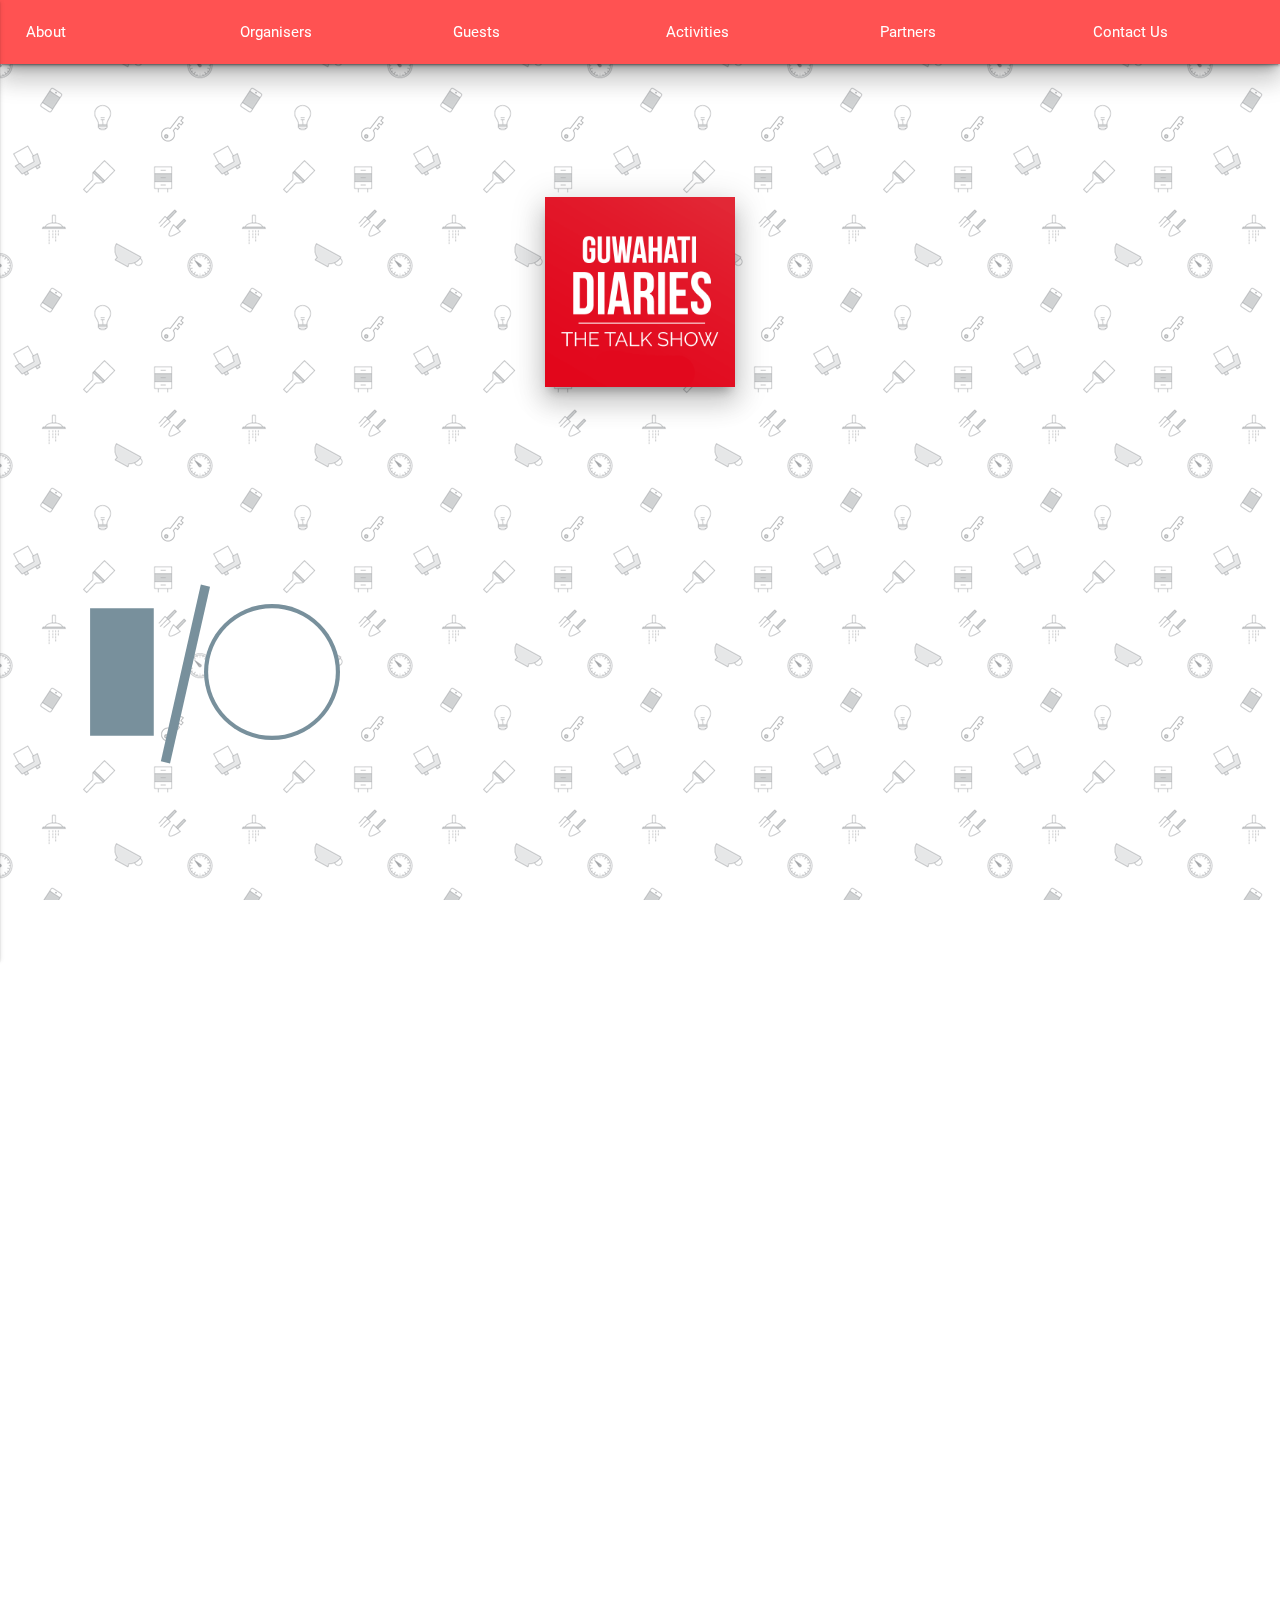
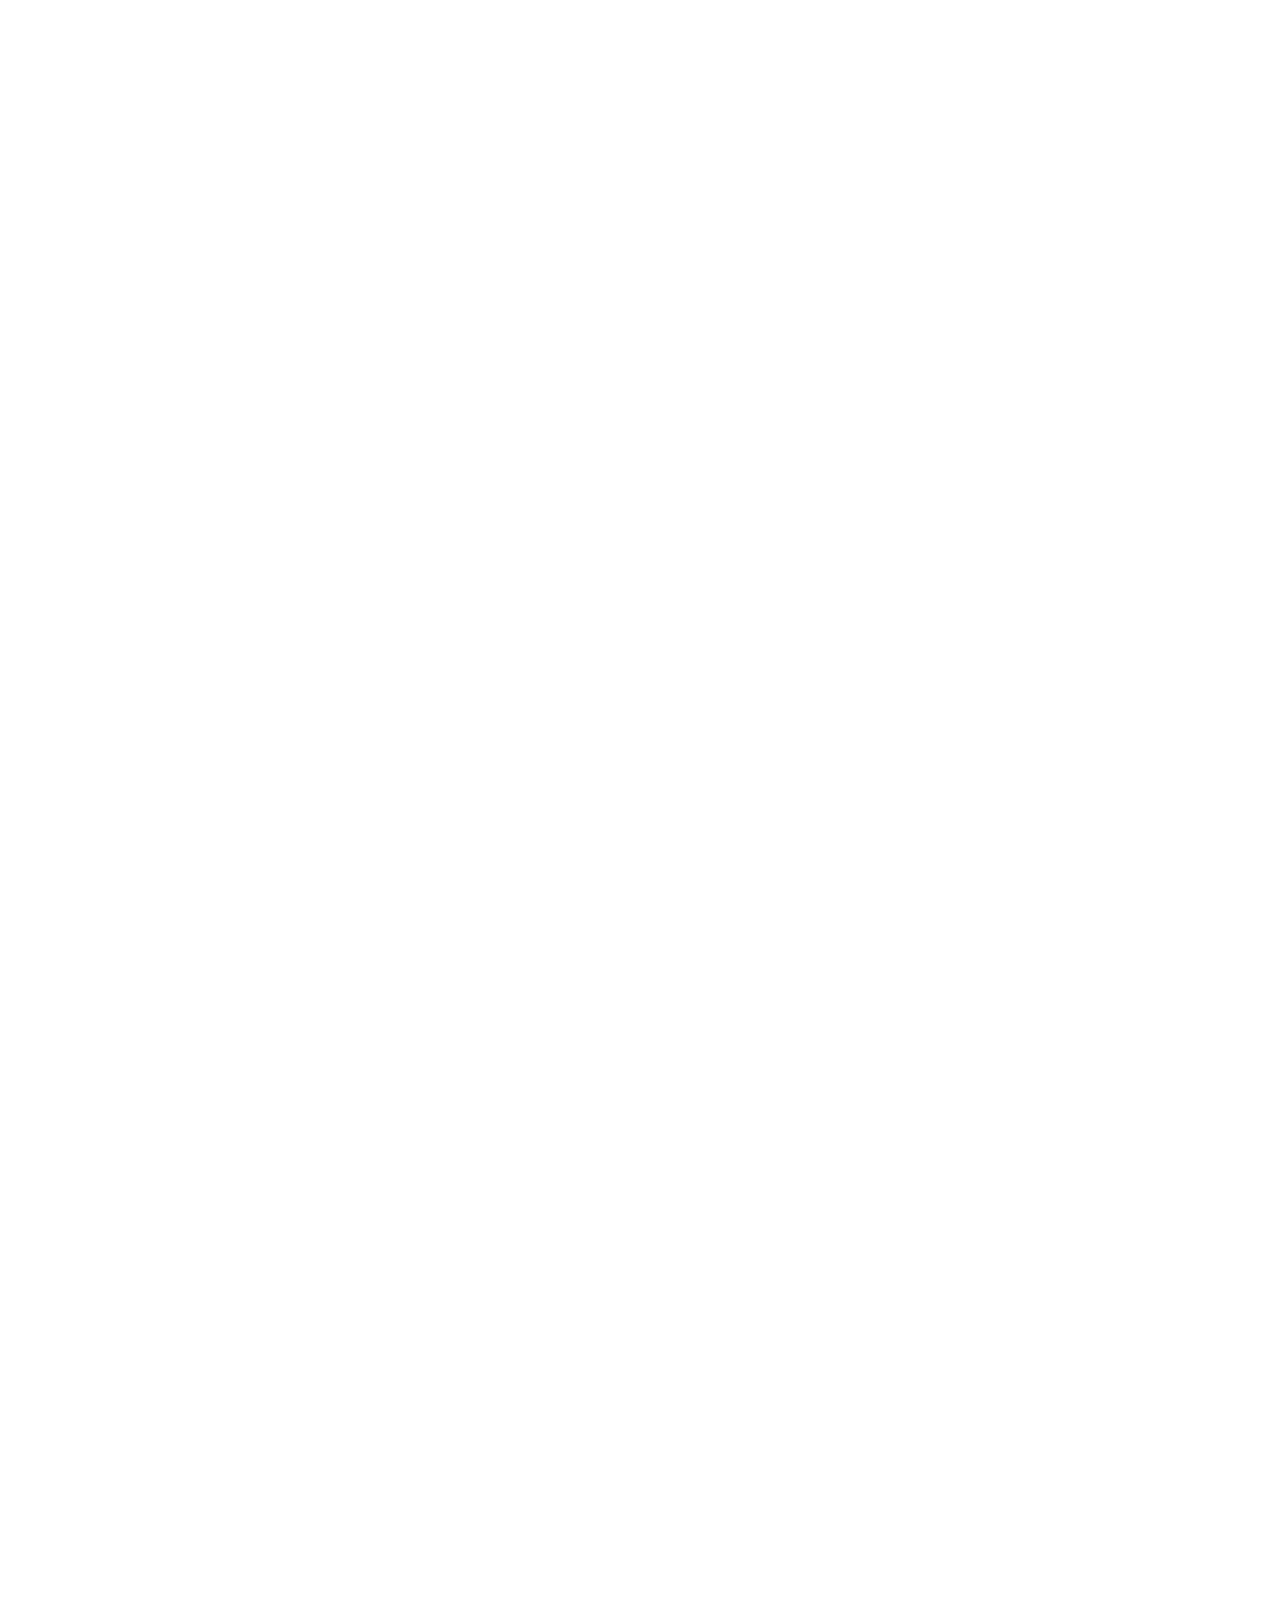
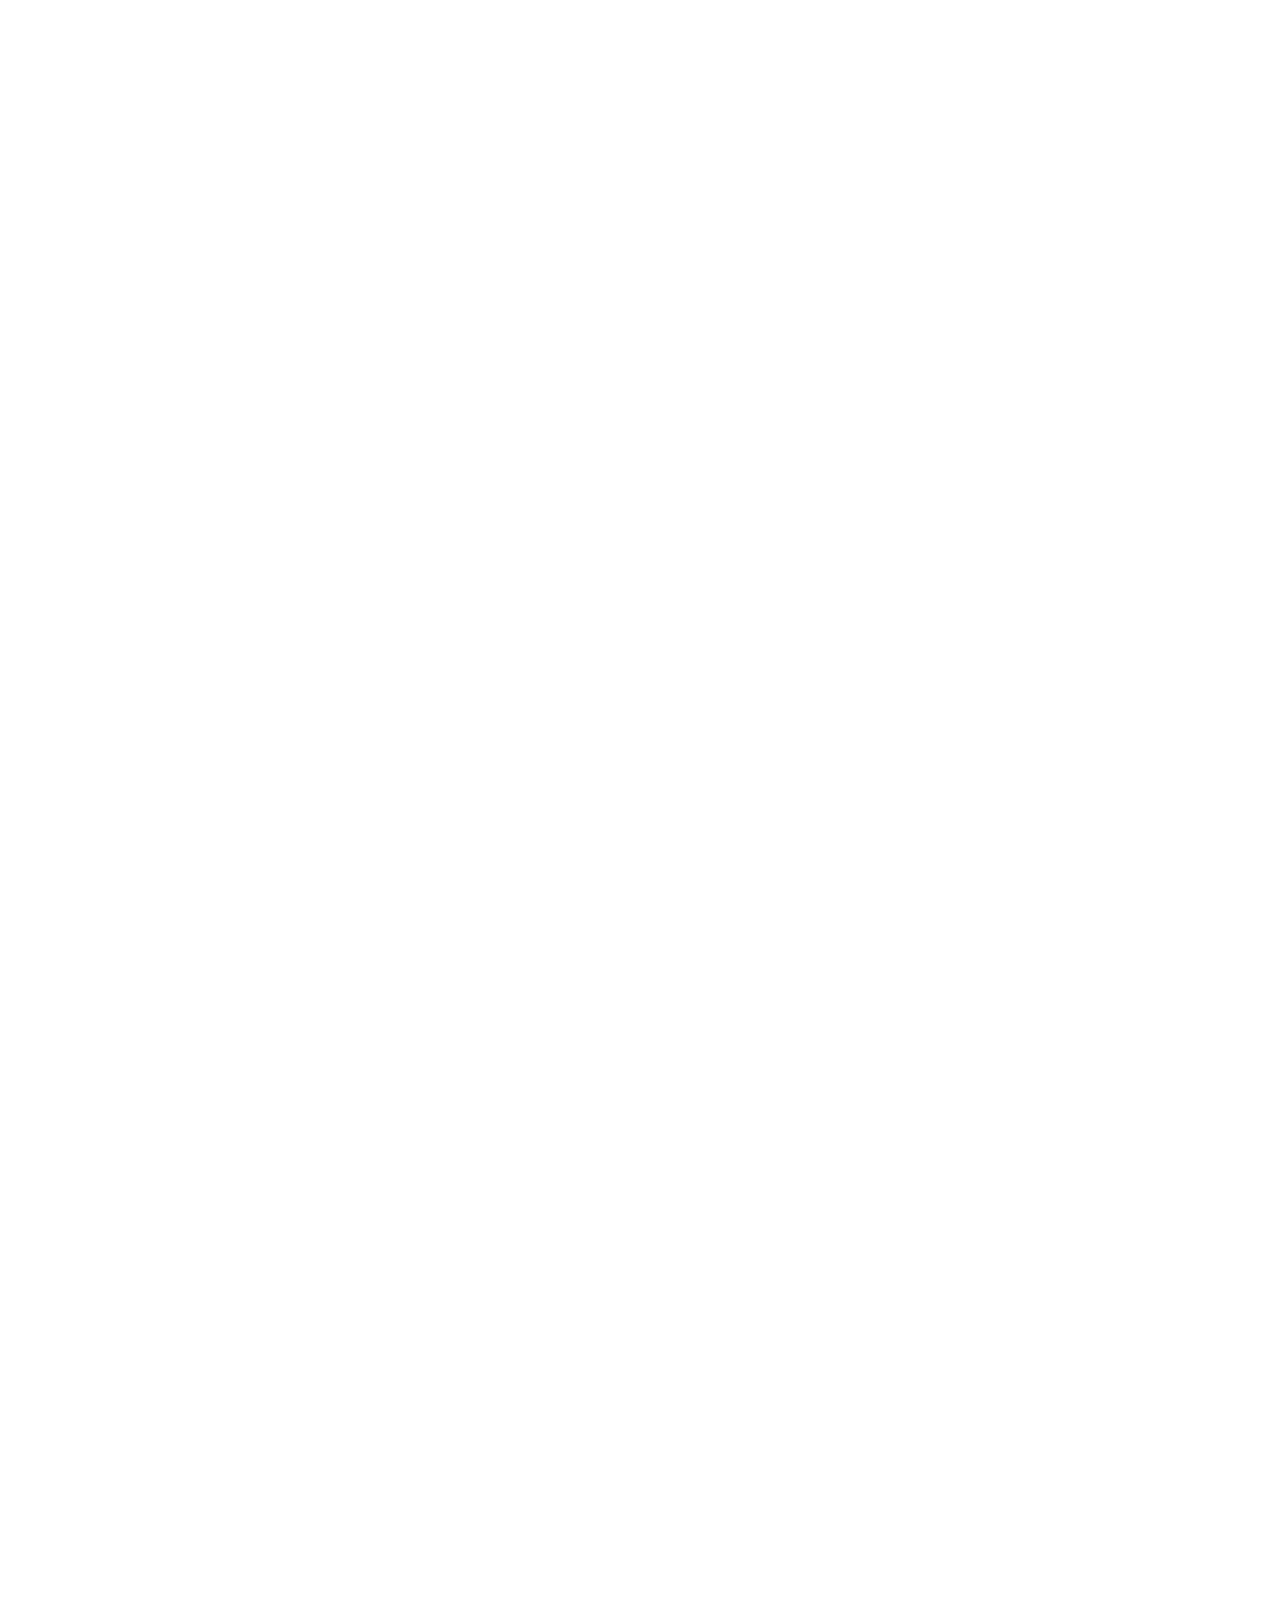
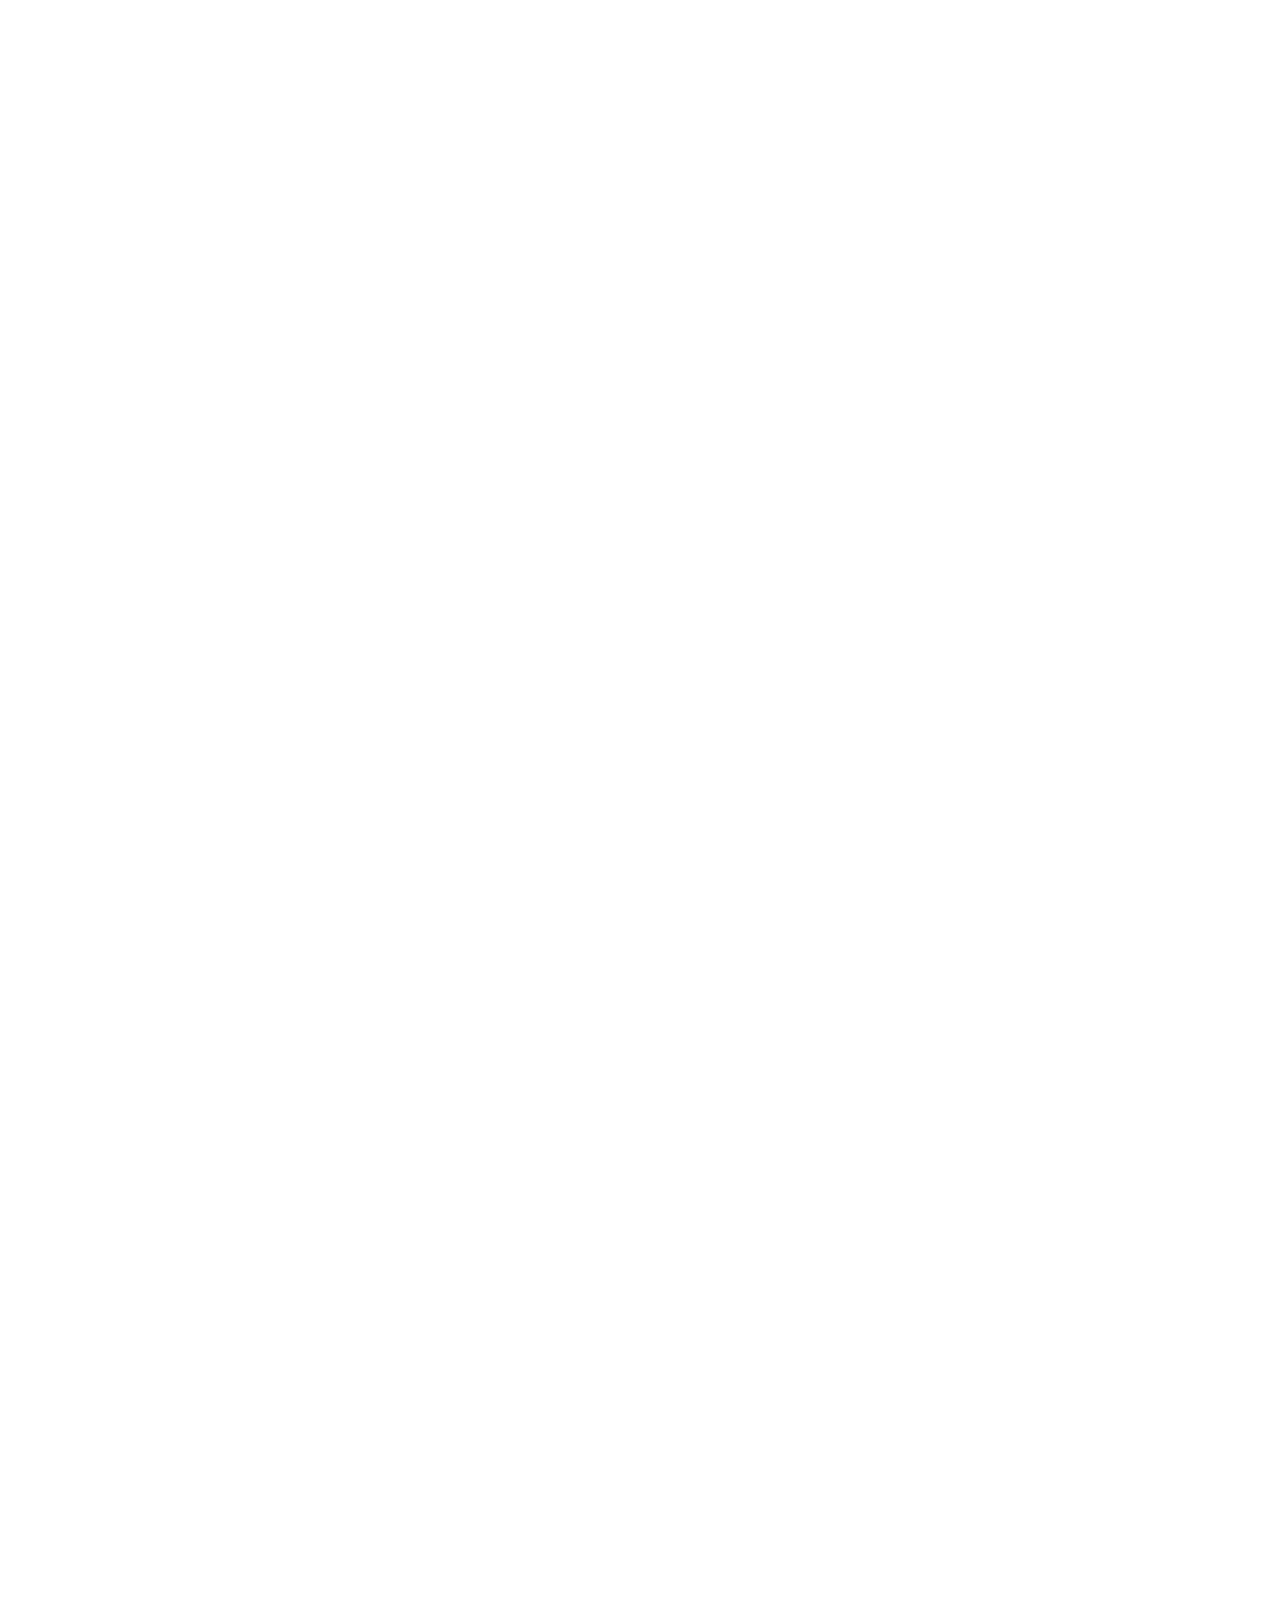
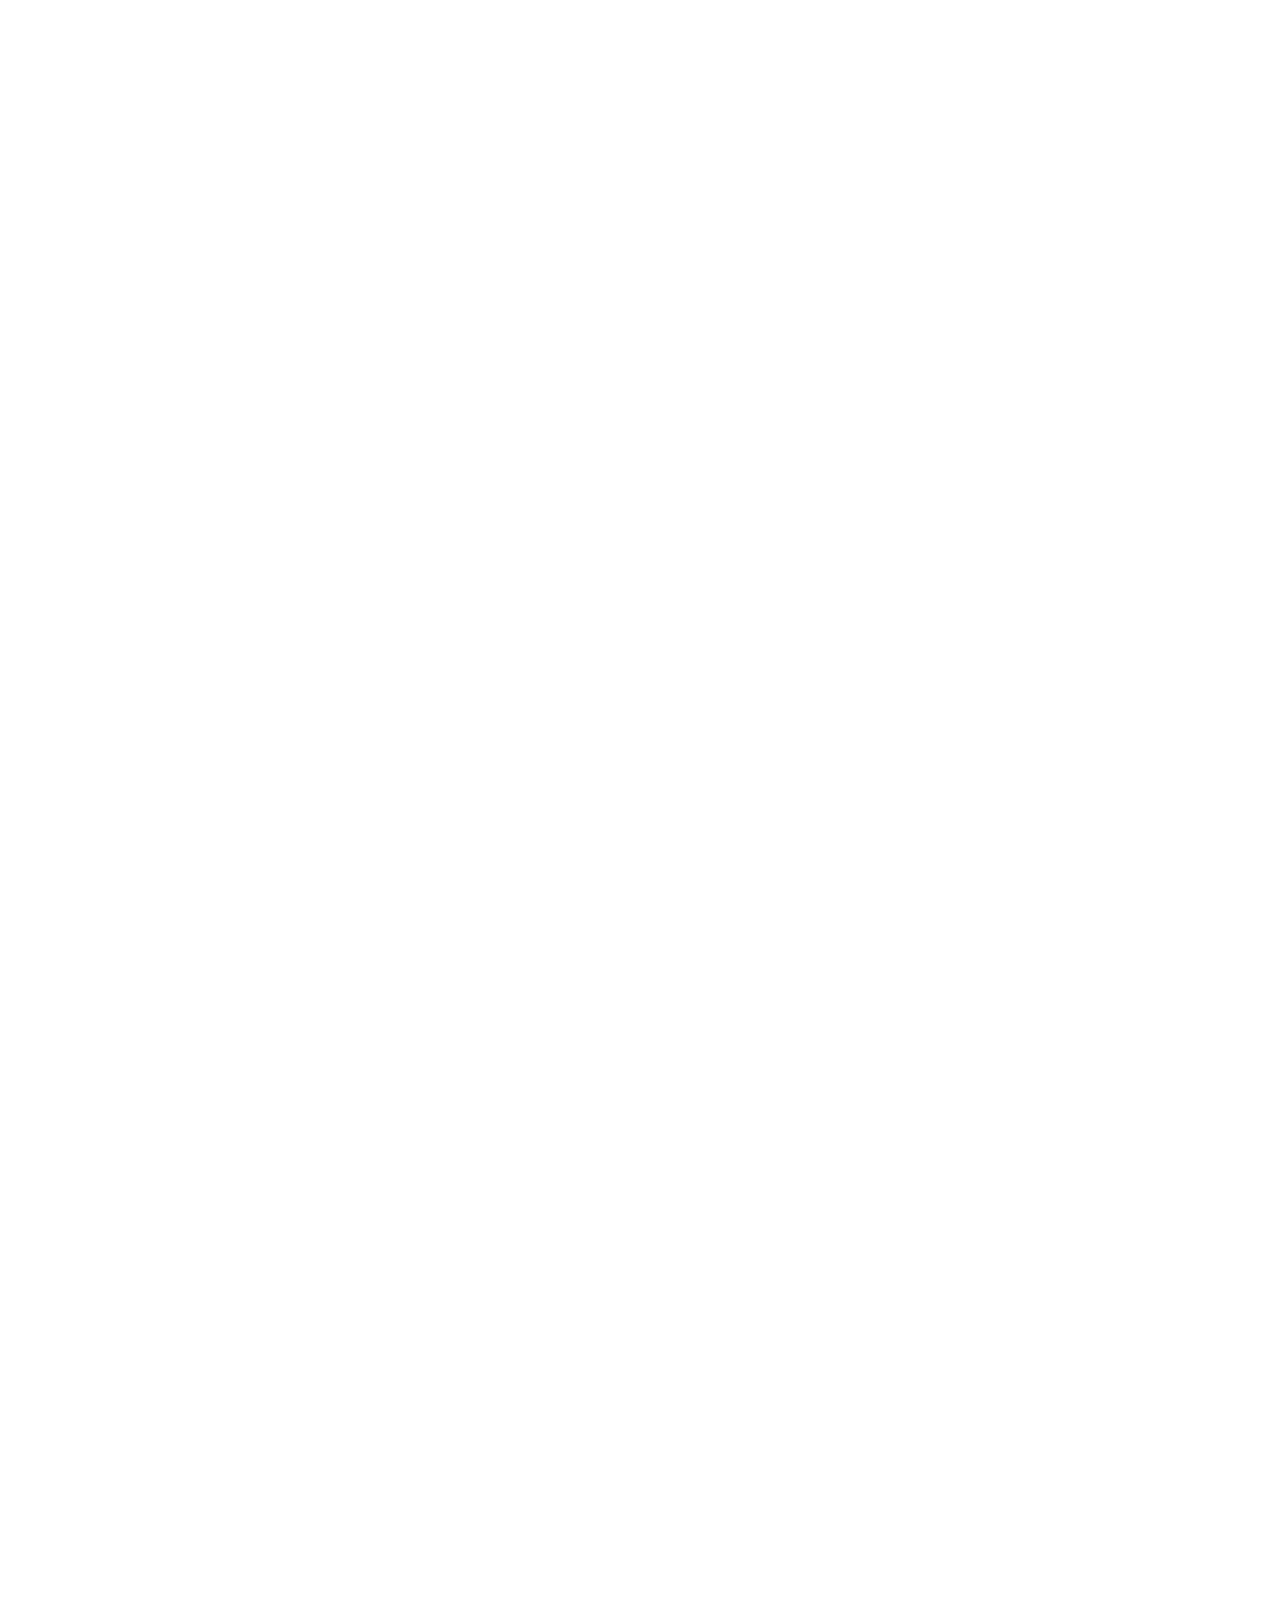
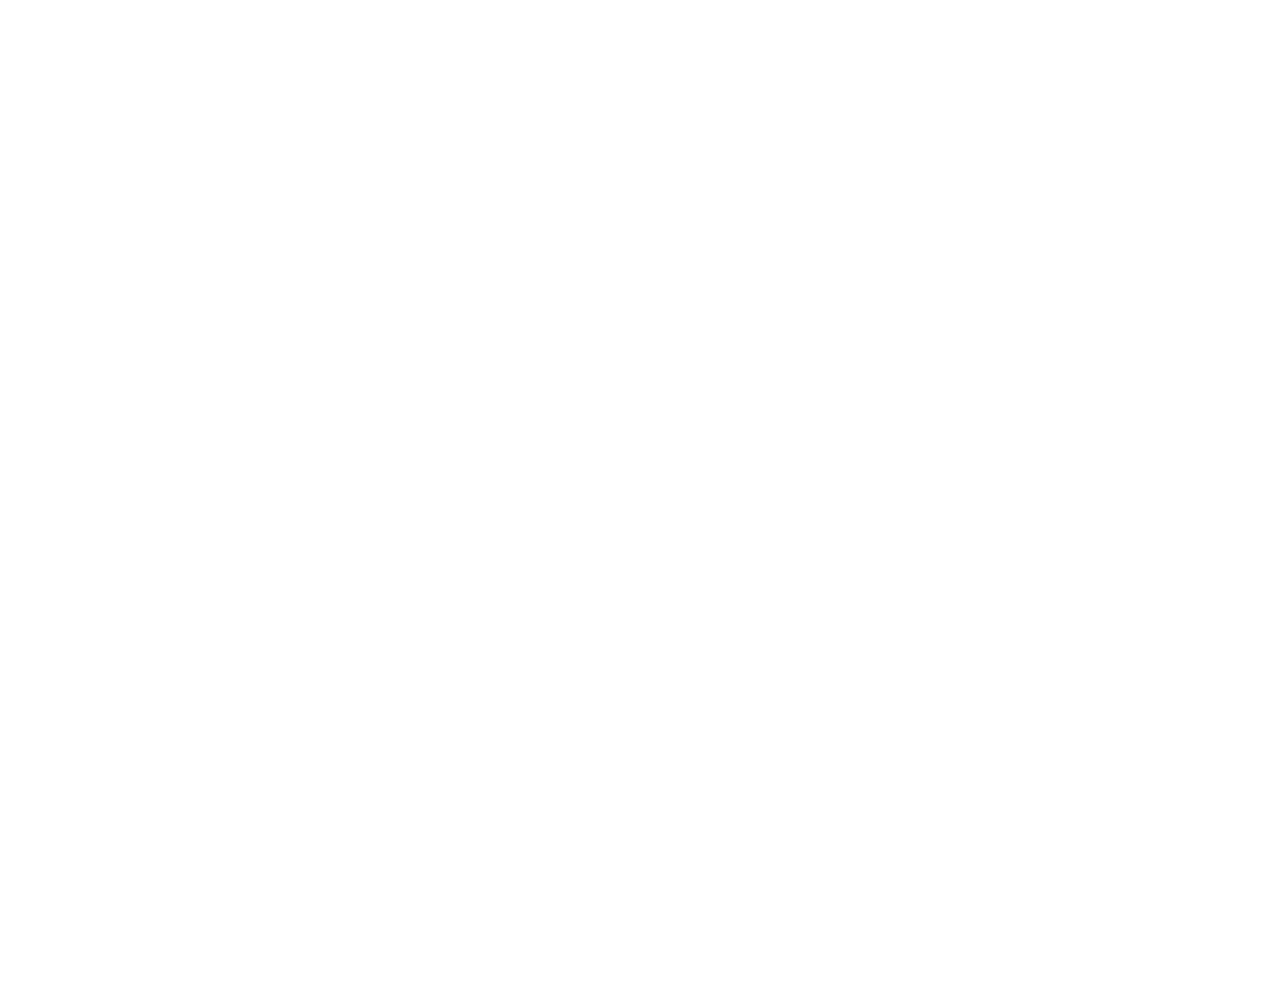
<file: index.html>
<!DOCTYPE html>
<html>
<head>
	<title>Guwahati Diaries</title>

	<link rel="stylesheet" href="font-awesome-4.4.0/css/font-awesome.min.css">
	<script src="https://ajax.googleapis.com/ajax/libs/jquery/2.1.4/jquery.min.js"></script>

	<!--Import Google Icon Font-->
    <link href="http://fonts.googleapis.com/icon?family=Material+Icons" rel="stylesheet">
    <!--Import materialize.css-->
    <link type="text/css" rel="stylesheet" href="css/materialize.min.css"  media="screen,projection"/>

    <meta name="viewport" content="width=device-width, initial-scale=1.0">

    <link rel="stylesheet" type="text/css" href="css/materialize.css">
	<link rel="stylesheet" type="text/css" href="css/style.css">
	<link rel="stylesheet" href="css/flipclock.css">


	<style>
    countdown-timer {
      display: block;
      width: 100%;
      height: 100%;
      text-align: center;
      overflow: hidden;
      position: relative;
    }
    </style>

</head>
<body background="assets/img/doodles.png">


	<div class="row">
		<div class="navbar-fixed hoverable">
				<nav>
					<div class="nav-wrapper red accent-2 z-depth-5">
						<a href="#" data-activates="mobile-nav" class="button-collapse"><i class="material-icons">menu</i></a>

						<ul id="nav-mobile" class="hide-on-small-and-down">
							<li class="col m2"><a href="#about">About</a></li>
							<li class="col m2"><a href="#organizers">Organisers</a></li>
							<li class="col m2"><a href="#guests">Guests</a></li>
							<li class="col m2"><a href="#activities">Activities</a></li>
							<li class="col m2"><a href="#partners">Partners</a></li>
							<li class="col m2"><a href="#contact">Contact Us</a></li>
						</ul>
						<ul class="side-nav" id="mobile-nav">
							<li><a href="#">About</a></li>
							<li><a href="#">Organisers</a></li>
							<li><a href="#">Guests</a></li>
							<li><a href="#">Pre-Event Activities</a></li>
							<li><a href="#">Partners</a></li>
							<li><a href="#">Contact Us</a></li>
					    </ul>
					</div>
				</nav>
		</div>
	</div>

	<br><br><br><br><br>
	<div class="row">
		<div class="col m2 s4 offset-m5 offset-s4">
			<img class="responsive-img z-depth-5 hoverable" src="assets/img/logo-guwahati-diaries.png">
		</div>
	</div>	


	<div id="countdown-container" style="width: 100%; margin: auto; max-width: 1160px;">
      <countdown-timer>
        <svg style="display:none" width="132px" height="132px" viewBox="0 0 132 132" version="1.1" class="style-scope countdown-timer"><g id="Page-1" stroke="none" stroke-width="1" fill="none" fill-rule="evenodd" class="style-scope countdown-timer"><g id="Artboard-1" stroke-width="4" stroke-linejoin="round" class="style-scope countdown-timer"><path d="M62.9830112,123.091342 L69.5380112,130.000342 C69.5380112,130.000342 98.2840112,88.6243418 101.805011,81.9203418 C105.327011,75.2173418 114.139011,59.1523418 108.211011,44.1023418 C102.825011,30.4313418 88.0470112,19.5173418 71.3630112,20.6153418 C70.1200112,20.7453418 68.8590112,20.9423418 67.5840112,21.2103418 C48.5450112,25.2153418 39.0310112,44.0353418 38.5240112,54.1943418 C37.9910112,64.8703418 42.2120112,79.3353418 56.8640112,85.9883418 C69.3430112,91.6553418 83.1350112,87.6803418 83.1350112,87.6803418 L65.6550112,69.2563418 C65.6550112,69.2563418 61.5780112,70.0393418 61.1460112,70.1443418 L61.5940112,70.0803418 C57.1640112,70.7143418 49.0780112,71.9663418 39.3840112,67.5643418 C24.7320112,60.9113418 20.5100112,46.4463418 21.0440112,35.7703418 C21.5500112,25.6113418 31.0660112,6.79134177 50.1040112,2.78634177 C53.8170112,2.00534177 57.4030112,1.82734177 60.8120112,2.15834177 C74.4200112,3.88134177 86.0680112,13.8443418 90.7300112,25.6793418 C96.6590112,40.7283418 87.8460112,56.7933418 84.3260112,63.4973418 C80.8040112,70.2003418 52.0570112,111.576342 52.0570112,111.576342 L62.9830112,123.091342 L62.9830112,123.091342 Z" id="path-9" class="style-scope countdown-timer"></path><path d="M25.701,82.8 C26.544,80.777 28.242,77.209 29.542,75.385 C33.234,70.201 38.061,66.12 44.022,63.139 L44.022,62.424 C39.374,59.446 35.558,55.662 32.58,51.072 C29.6,46.486 28.111,41.687 28.111,36.681 C28.111,29.842 30.73,22.395 34.093,17.122 C35.4,15.288 36.923,13.555 38.659,11.922 C45.689,5.307 54.628,2 65.474,2 C76.318,2 85.257,5.307 92.291,11.922 C99.321,18.536 102.838,26.79 102.838,36.681 C102.838,38.937 102.535,41.15 101.93,43.321 C101.197,45.394 99.663,49.079 98.369,51.072 C95.388,55.662 91.575,59.446 86.928,62.424 L86.928,63.139 C92.885,66.12 97.712,70.201 101.407,75.385 C105.1,80.569 106.949,86.558 106.949,93.352 C106.949,101.189 103.43,109.593 98.869,115.524 C97.697,116.886 96.398,118.196 94.972,119.452 C86.986,126.485 77.153,130 65.474,130 C53.793,130 43.961,126.485 35.977,119.452 C27.991,112.421 24,103.72 24,93.352 C24,89.588 24.566,86.07 25.701,82.8 L25.701,82.8 Z" id="path-8" class="style-scope countdown-timer"></path><path d="M56.855,130 L108.642,35.473 L108.642,20.81 L39.853,20.81 L22,2 L58,2 L90.789,2 L90.789,16.662 L39.001,111.19 L56.855,130 L56.855,130 Z" id="path-7" class="style-scope countdown-timer"></path><path d="M65.5539859,62.744 C65.5539859,62.744 69.6309859,61.961 70.0629859,61.856 L69.6149859,61.92 C74.0449859,61.286 82.1309859,60.034 91.8249859,64.436 C106.476986,71.089 110.698986,85.554 110.164986,96.23 C109.657986,106.389 100.142986,125.209 81.1049859,129.214 C77.3909859,129.995 73.8059859,130.173 70.3969859,129.842 C56.7889859,128.119 45.1409859,118.156 40.4789859,106.321 C34.5499859,91.272 43.3629859,75.207 46.8829859,68.504 C50.4049859,61.8 79.1519859,20.424 79.1519859,20.424 L68.2259859,8.909 L61.6709859,2 C61.6709859,2 32.9249859,43.376 29.4039859,50.08 C25.8819859,56.783 17.0699859,72.848 22.9979859,87.898 C28.3839859,101.569 43.1609859,112.483 59.8459859,111.385 C61.0889859,111.255 62.3499859,111.058 63.6249859,110.79 C82.6629859,106.785 92.1779859,87.965 92.6849859,77.806 C93.2179859,67.13 88.9959859,52.665 74.3449859,46.012 C61.8659859,40.345 48.0739859,44.32 48.0739859,44.32 L65.5539859,62.744 L65.5539859,62.744 Z" id="path-6" class="style-scope countdown-timer"></path><path d="M20,82.333 L37.854,101.143 C37.854,101.143 41.693,111.223 42.561,112.722 C43.428,114.22 53.155,130 73.887,130 C94.617,130 110.699,113.738 110.699,94.124 C110.699,74.51 93.911,58.874 75.297,58.874 C74.484,58.874 71.726,59.104 70.926,59.163 C54.333,61.326 41.285,74.937 41.285,74.937 L48.148,20.811 L104.147,20.811 L86.294,2 L30.295,2 L23.433,56.127 C23.433,56.127 37.634,42.727 53.865,40.258 C55.042,40.132 56.236,40.064 57.443,40.064 C76.058,40.064 92.846,55.7 92.846,75.314 C92.846,94.927 76.764,111.19 56.033,111.19 C35.303,111.19 25.574,95.41 24.707,93.911 C23.84,92.413 20,82.333 20,82.333 L20,82.333 Z" id="path-5" class="style-scope countdown-timer"></path><path d="M115.548,107.092 L35.208,107.092 L35.208,95.956 L85.64,21.185 L101.548,21.185 L101.548,130 L83.34,110.816 L83.34,2 L67.431,2 L17,76.772 L17,87.908 L59.192,87.908 L97.339,87.908 L115.548,107.092 L115.548,107.092 Z" id="path-4" class="style-scope countdown-timer"></path><path d="M39.564,103.813841 C39.564,103.813841 42.569,113.480841 50.837,121.521841 C59.785,130.223841 78.949,133.532841 92.833,125.147841 C106.053,117.162841 111.102,100.370841 107.965,89.248841 C103.759,74.335841 91.315,72.002841 91.315,72.002841 C91.315,72.002841 92.96,70.883841 94.142,69.998841 C98.03,66.857841 104.552,60.038841 104.552,49.632841 C104.552,34.806841 93.604,27.072841 89.304,24.481841 C85.004,21.890841 76.109,18.566841 62.175,22.279841 C48.243,25.991841 41.695,42.322841 41.695,42.322841 L24.13,23.779841 C24.13,23.779841 29.895,8.18284098 44.611,3.73684098 C58.414,-0.434159025 68.298,3.88784098 72.598,6.47884098 C76.898,9.06984098 87.352,17.082841 87.444,31.890841 C87.537,46.715841 73.75,53.459841 73.75,53.459841 C73.75,53.459841 78.273,56.147841 82.682,60.313841 C86.38,64.100841 90.965,70.154841 90.965,75.162841 C90.965,86.634841 87.699,98.234841 75.225,106.459841 C61.977,115.196841 41.427,111.134841 33.272,102.978841 C25.117,94.823841 22,85.270841 22,85.270841 L39.564,103.813841 L39.564,103.813841 Z" id="path-3" class="style-scope countdown-timer"></path><path d="M108.405,130.00025 L41.001,130.00025 C41.001,130.00025 50.923,121.62325 56.738,116.75025 C63.061,111.45125 70.487,105.29925 88.19,87.5072496 C92.017,83.6612496 95.074,80.2632496 97.519,77.1732496 C106.07,66.2152496 107.203,58.7102496 107.492,49.1482496 C107.884,36.2052496 94.156,19.1432496 70.997,20.8092496 C47.838,22.4752496 41.001,44.1302496 41.001,44.1302496 L23,25.4352496 C23,25.4352496 29.837,3.77924956 52.996,2.11324956 C76.155,0.447249557 89.884,17.5092496 89.492,30.4532496 C89.117,42.8092496 87.892,51.0202496 70.189,68.8122496 C67.6,71.4142496 65.215,73.7782496 63.007,75.9352496 C50.439,88.1872496 43.254,94.1232496 37.925,98.5882496 C32.109,103.46125 23,111.30525 23,111.30525 L91.071,111.30525 L108.405,130.00025 L108.405,130.00025 Z" id="path-2" class="style-scope countdown-timer"></path><path d="M50,2 L80.813,2 L80.813,130 L50,130 L50,2 Z" id="path-1" class="style-scope countdown-timer"></path><path d="M66,130 C101.227,129.927 129.906,101.221 130,66 C129.915,30.778 101.223,2.084 66,2 C30.829,2.143 2.085,30.815 2,66 C2.106,101.182 30.821,129.882 66,130 L66,130 Z" id="path-0" class="style-scope countdown-timer"></path></g></g></svg>
    </countdown-timer>

	<!-- <div class="b" id="cl" style="text-align: center;">
		<div class="clock" style="display: inline-block;"></div>
	</div> -->

	<div class="row">
		<div class="col m4 s10 offset-m4 offset-s1">
			<div class="card hoverable z-depth-2">
				<div class="card-image">
					<img src="assets/img/poster.jpg">
				</div>
			</div>
		</div>
	</div>


	<div class="row" id="about">
		<div class="col s12 m10 offset-m1">
			<div class="card-panel blue-grey lighten-5 flow-text z-depth-4">

					<blockquote><h4>Mission<h4></blockquote>
					<blockquote>Guwahati diaries shall collectively strive towards the spreading message of development of technology, solution to some environmental and social issues. Through Guwahati diaries we will try to acquire the opportunity to welcome people from targeted fields to have a positive discussion.</blockquote>

			</div>
		</div>
	</div>
	<div class="row">
		<div class="col 12 m10 offset-m1">
			<div class="card-panel blue-grey lighten-5 flow-text z-depth-4">

					<blockquote><h4>Vision</h4></blockquote>
					<blockquote>We are a little gathering of energetic individuals with basic mission to provide platform for the young generations to interact with prominent personalities from different fields through different talk shows with a vision of all round development towards a better tomorrow. 
					We aim to bring about radical changes in our perceptions through exchanging our ideas and transforming feasible ideas to reality. 
					We endeavour to convince our people to utilize our abundant resources lying around us.
					</blockquote>

			</div>
		</div>
	</div>

	<div class="row container center">
		<div class="card-panel blue lighten-3">
			<a href="https://form.jotform.me/72985209072462" target="_blank" class="btn blue waves-effect waves-light btn-large">Register
			<i class="fa fa-user-plus"></i>
		</a>
		</div>
	</div>

	<div class="container" id="organizers">
		<div class="card transparent">
	    <div class="card-content">
	      <div id="test4">
	      	<div class="row">
	      		<div class="col s8 m4 offset-s2 offset-m4">
					<div class="card blue z-depth-4">
						<img src="assets/img/organizer xondhan.jpg" class="responsive-img">
						<a href="#xondhan_modal" class="btn-floating modal-trigger btn-large halfway-fab red">
							<i class="fa fa-hand-o-up"></i>
						</a>
					</div>
				</div>
			</div>
	      </div>
	      <div id="xondhan_modal" class="modal">
		    <div class="modal-content container">
		      <h4>About</h4>
		      <p class="flow-text">
		      	‘Xondhan.com’ is one of the leading Assamese unicoded e-magazine in Assam. Started on 15th July 2012, it publishes number of articles, poems, stories, interviews, letters, cultural news, movie report, tourism, career related articles etc.  We believe in the intellectual power of youth. We are sure about their creative thinking that can help Indian cultural fraternity to go long way with pride and glory. To be the part of such a huge versatile culture it’s not so easy to stand in one platform for a populous country like India. Therefore, we the team of “Xondhan.com (সন্ধান ডট কম)” would like to take the honor to be a small platform for the youths to give them a chance of coming up with innovative ideas in the field of art and culture. Xondhan.con has won Manthan South East Asia and Asia Award in 2015 under the e-Culture, Heritage & Tourism category, in North East Social Impact Award (NESI) 2015, and e-North East Award 2016 under the category of e. For the current year (January- September 2017), Xondhan.com has more than 10 lakhs page visits with more than 20,000+ unique visitors.

		      </p>
		    </div>
		    <div class="modal-footer">
		      <a href="#!" class="modal-action modal-close waves-effect waves-green btn-flat">Close</a>
		    </div>
		  </div>

	      <div id="test5">
	      	<div class="row">
	      	<div class="col s8 m4 offset-s2 offset-m4 z-depth-4">
				<div class="card blue">
					<img src="assets/img/co-organizer aakinchan foundation.jpg" class="responsive-img">
					<a href="#akinchan_modal" class="btn-floating modal-trigger btn-large halfway-fab red">
							<i class="fa fa-hand-o-up"></i>
					</a>
				</div>
			</div>
			</div>
	      </div>
	      <div id="akinchan_modal" class="modal">
		    <div class="modal-content container">
		      <h4>About</h4>
		      <p class="flow-text">
		      	“Our life takes its path by embracing our desires.”
				 “Aakinchan“ as a name, refers to our eternal ‘desires’ of exploring into the diverse fields of art, culture, literature, traditions, nature and lives of people (especially of North East India along with others) and crafting them into wonderful and creative presentations. We at “Aakinchan” collectively strive towards spreading the message of world peace and harmony by means of art and culture.
				With the advent of science and technology over the ages, it is true that the world is gradually squeezing into a global village. However, every one of us, somewhere in some corner of our heart, can feel that simultaneously the impact of our rich cultural heritage on our social life is on a diminishing trend day by day. A variety of fascinating customs and culture are on the verge of extinction. The rush of the human race towards material comfort and pleasure has even put an alarming threat on our ecology too.
				However it’s not the end of the world. There are a lot more to dream of and thus make this planet a heavenly place to live in. We at “Aakinchan” have joined hand in hand to steal every single beauty of life and congregate them into a bouquet of smiles, thereby contributing to the growth of cultural fraternity. We aim to emerge as a prominent bearer of the flag of our cultural and traditional heritage and thus construct a platform to showcase upcoming talents in the diverse fields as aforesaid.
				We hereby cordially invite one and all with your suggestions, advices, and ideas and thus join us in our aspiration and the manifold journey ahead, which we call as<br>
				“AAKINCHAN”…. The desires of life

		      </p>
		    </div>
		    <div class="modal-footer">
		      <a href="#!" class="modal-action modal-close waves-effect waves-green btn-flat">Close</a>
		    </div>
		  </div>

	    </div>
	    <div class="card-tabs">
	      <ul class="tabs tabs-fixed-width red lighten-1 tabs-transparent">
	        <li class="tab"><a class="active" href="#test4">Organizer</a></li>
	        <li class="tab"><a href="#test5">Co-Organizer</a></li>
	      </ul>
	    </div>
  		</div>
	</div>


	<div class="card-panel teal lighten-1">
		<p class="flow-text">
				<h2 style="text-align: center;" class="white-text">Speakers</h2>
		</p>
	</div>


	<div class="row">
		<div class="col s12 m10 offset-m1">
			<div class="card">
				<div class="card-image hoverable">
					<img src="assets/img/Jadav Payeng.jpg">
					<div class="btn-floating activator btn-large halfway-fab blue">
						<i class="fa fa-hand-o-up"></i>
					</div>
				</div>
				<div class="card-reveal">
					<i class="fa fa-close card-title"></i>
					<p class="flow-text">
						Meet Our Guest Speaker - Environmental Activist Jadav "Molai" Payeng | Guwahati Diaries 2017 
						Jadav Payeng spent 37 years of his life planting a forest covering 550 hectare. The flood had washed away the soil cover of the forest.  The village elders told him “You need to build a new home fo the animals”. Jadav started on the banks of the Brahmaputra with a few bamboo saplings. To improve soil fertility he released termites and ants.
						He even planted banana trees to prevent the wild elephants from straying out to the nearby villages. And the world discovered “Forest Man of India”
					</p>
				</div>
			</div>
		</div>
	</div>

	<div class="row">
		<div class="col s12 m10 offset-m1">
			<div class="card">
				<div class="card-image hoverable">
					<img src="assets/img/Joyanti Chutiya.jpg">
					<div class="btn-floating activator btn-large halfway-fab blue">
						<i class="fa fa-hand-o-up"></i>
					</div>
				</div>
				<div class="card-reveal">
					<i class="fa fa-close card-title"></i>
					<p class="flow-text">
						Meet Our Guest Speaker - Joyanti Chutiya
					</p>
				</div>
			</div>
		</div>
	</div>

	<div class="row">
		<div class="col s12 m10 offset-m1">
			<div class="card">
				<div class="card-image hoverable">
					<img src="assets/img/Nituparna.jpg">
					<div class="btn-floating activator btn-large halfway-fab blue">
						<i class="fa fa-hand-o-up"></i>
					</div>
				</div>
				<div class="card-reveal">
					<i class="fa fa-close card-title"></i>
					<p class="flow-text">
						Meet Our Guest Speaker - Nituparna Rajbongshi
					</p>
				</div>
			</div>
		</div>
	</div>

  	<div class="card-panel teal lighten-1">
  		<h2 style="text-align: center;" class="white-text">Pre-Event Activities</h2>
  	</div>

	<div class="row" id="activities">
	<!-- card1 -->
		<div class="col s10 m5 offset-s1 offset-m1">
			<div class="card white hoverable flow-text">
				<div class="card-image">
					<img src="assets/img/photography.jpg">
					<a class="btn-floating btn-large modal-trigger halfway-fab z-depth-5 blue" href="#photography_rules">
							<i class="fa fa-toggle-on"></i>
					</a>
				</div>
				<div class="card-action">Guwahati Diaries Photgraphy Contest</div>
			</div>
		</div>
		<div id="photography_rules" class="modal">
		    <div class="modal-content">
		      <h4>Rules</h4>
		      <p class="flow-text">
		      	<ul class="collapsible" data-collapsible="accordion">
				    <li>
				      <div class="collapsible-header"><i class="fa fa-bell-o"></i>Eligibity</div>
				      <div class="collapsible-body"><span>Anyone. No Registration Fees.</span></div>
				    </li>
				    <li>
				      <div class="collapsible-header"><i class="fa fa-pagelines"></i>Theme</div>
				      <div class="collapsible-body">
				      <blockquote><h>Guwahati Diaries</h5></blockquote>
				      <ul class="collection">
					      <li class="collection-item">A photograph must be related to the theme.
							Images submitted must be original work of the submitting photographer. And the photographer must submit a declaration if asked for.
							Photograph may be either “colour or monoocrome”</li>
					      <li class="collection-item">Maximum three numbers of photographs to be accepted for each registration.</li>
					      <li class="collection-item">Images submitted are must be in dimension 12x18 inch and 300dpi. Images must be color corrected and print optimized by the participant.</li>
					      <li class="collection-item">The photo/the photos must be submitted by electronically to guwahatidiaries@xondhan.com All the entries must have a “CAPTION”.Last date for photo submission 20th November 2017</li>
					      <li class="collection-item">Photograph  submitted by a participant must their own copy reserved</li>
					      <li class="collection-item">On the date of submission of photograph participant must provides the followings details :</li>
					      <li class="collection-item">Photograph, Registration Number, Photo Info
					      <br>Details of the entrant :
					      <br>Name, address, email address and contact number(must) & passport size photo (soft copy).
							By submitting photos, photographers agree that such photos may be displayed on any part of Guwahati Diaries web site/stall, and may be used for the promotion of Guwahati Diaries without any payment to the photographer. The copyright of the photo will always remain with the photographer</li>
					  </ul>
				      </div>
				    </li>
				    <li>
				      <div class="collapsible-header"><i class="fa fa-star-o"></i>Judging Criteria</div>
				      <div class="collapsible-body">
				      	<p>
				      		All photos will be judged on creativity, quality and impact. Photographs in this contest should enhance the editorial message of the associated story or technical copy. Decision given by the respective judges panal will be final.

				      	</p>
				      </div>
				    </li>
				    <li>
				      <div class="collapsible-header"><i class="fa fa-trophy"></i>Prizes</div>
				      <div class="collapsible-body">
				      	<p>
				      		All the participants will be awarded a certificate of participation.
				      		<br>Awared winning photographs will awarded a certificate and a prize.
				      	</p>
				      </div>
				    </li>
				</ul>
		      </p>
		    </div>
		    <div class="modal-footer">
		      <a href="#!" class="modal-action modal-close waves-effect waves-green btn-flat">Agree</a>
		    </div>
		  </div>
	<!-- card2 -->
		<div class="col s10 m5 offset-s1">
			<div class="card white hoverable flow-text">
				<div class="card-image">
					<img src="assets/img/MoU.jpg">
					<a class="btn-floating btn-large modal-trigger halfway-fab z-depth-5 blue" href="#short_rules">
							<i class="fa fa-toggle-on"></i>
					</a>
				</div>
				<div class="card-action">Guwahati Diaries Short Film Contest</div>
				<div class="card-reveal">
					<i class="fa fa-close card-title"></i>
					<p>Rules will be live on 24 Oct</p>
				</div>
			</div>
		</div>
		<div id="short_rules" class="modal">
		    <div class="modal-content">
		      <h4>Rules</h4>
		      <p class="flow-text">
		      	<ul class="collapsible" data-collapsible="accordion">
				    <li>
				      <div class="collapsible-header"><i class="fa fa-pagelines"></i>Rules</div>
				      <div class="collapsible-body">
				      <blockquote><h>Guwahati Diaries</h5></blockquote>
				      <ul class="collection">
					      <li class="collection-item">Entries are invited for documentary films in prescribed form/format from individuals or institutions.</li>
					      <li class="collection-item">The documentary should be either in Assamese or English and in case it being in other language it should be subtitled in English.</li>
					      <li class="collection-item">An eminent Jury panel will go through all the submissions received till last date and select 5- 8 documentaries which would be shown on the main event day.</li>
					      <li class="collection-item">Theme of the competition: ‘Social Issues’</li>
					      <li class="collection-item">The documentary should be of 2-3 min duration.</li>
					      <li class="collection-item">The entries shall include filled Entry Form and 2 DVDs of the Documentary (with the registration id, name of the documentary, category and participant written on it) in either of the formats: AVI/ MP4 with good quality.</li>
					      <li class="collection-item">Organizers reserve the right to publish the entries submitted for the contest online through official YouTube channel or any other media after the contest.</li>
					      <li class="collection-item">Last date of receipt of entries: November 30th, 2017.</li>
					      <li class="collection-item">The announcement of the winners and the prize distribution will happen at the Guwahati Diaries 2017 main event.</li>
					      <li class="collection-item">The cost of shipping an entry to the contest must be paid by the entrant.</li>
					      <li class="collection-item">Decision of the management and jury will be final and non-challengeable</li>
					  </ul>
				      </div>
				    </li>
				    <li>
				      <div class="collapsible-header"><i class="fa fa-trophy"></i>Prizes</div>
				      <div class="collapsible-body">
				      	<p>
				      		All the participants will be awarded a certificate of participation.
				      		<br>Awared winning photographs will awarded a certificate and a prize.
				      	</p>
				      </div>
				    </li>
				</ul>
		      </p>
		    </div>
		    <div class="modal-footer">
		      <a href="#!" class="modal-action modal-close waves-effect waves-green btn-flat">Agree</a>
		    </div>
		  </div>
	</div>

	<div class="row">
	<!-- card3 -->
		<div class="col s10 m5 offset-s1 offset-m1">
			<div class="card white hoverable flow-text">
				<div class="card-image">
					<img src="assets/img/logo-guwahati-diaries.png">
					<a class="btn-floating btn-large modal-trigger halfway-fab z-depth-5 blue" href="#quiz_rules">
							<i class="fa fa-toggle-on"></i>
					</a>
				</div>
				<div class="card-action">Guwahati Diaries Online Quiz Contest</div>
				<div class="card-reveal">
					<i class="fa fa-close card-title"></i>
					<p>More info will be live on 24 Oct</p>
				</div>
			</div>
		</div>
		<div id="quiz_rules" class="modal">
		    <div class="modal-content">
		      <h4>Rules</h4>
		      <p class="flow-text">
		      	<ul class="collapsible" data-collapsible="accordion">
				    <li>
				      <div class="collapsible-header"><i class="fa fa-pagelines"></i>Rules</div>
				      <div class="collapsible-body">
				      <blockquote><h>Guwahati Diaries</h5></blockquote>
				      <ul class="collection">
					      <li class="collection-item">Open to anyone.</li>
					      <li class="collection-item">One question per day at 9:00pm at official event page/website.</li>
					      <li class="collection-item">Participants should mail the answer before 9:00am the next day to our official email id.guwahatidiaries@xondhan.com</li>
					      <li class="collection-item">Top 3 contestants will be awarded.</li>
					      <li class="collection-item">Registration details are on the website.</li>
					      <li class="collection-item">There will be no registration fees.</li>
					      <li class="collection-item">The announcement of the winners and the prize distribution will happen at the Guwahati Diaries 2017 main event.</li>
					  </ul>
				      </div>
				    </li>
				    <li>
				      <div class="collapsible-header"><i class="fa fa-trophy"></i>Prizes</div>
				      <div class="collapsible-body">
				      	<p>
				      		Top 3 contestants will be awarded a certificate, various gifts, and cash prizes.
				      	</p>
				      </div>
				    </li>
				</ul>
		      </p>
		    </div>
		    <div class="modal-footer">
		      <a href="#!" class="modal-action modal-close waves-effect waves-light btn-flat">Agree</a>
		    </div>
		  </div>
  	<!-- card4 -->
		<div class="col s10 m5 offset-s1">
			<div class="card white hoverable flow-text">
				<div class="card-image">
					<img src="assets/img/logo-guwahati-diaries.png">
					<a class="btn-floating btn-large modal-trigger halfway-fab z-depth-5 blue" href="#poem_rules">
							<i class="fa fa-toggle-on"></i>
					</a>
				</div>
				<div class="card-action">Guwahati Diaries Poetry Contest</div>
				<div class="card-reveal">
					<i class="fa fa-close card-title"></i>
					<p>More info will be live on 24 Oct</p>
				</div>
			</div>
		</div>
		<div id="poem_rules" class="modal">
		    <div class="modal-content">
		      <h4>Rules</h4>
		      <p class="flow-text">
		      	<ul class="collapsible" data-collapsible="accordion">
				    <li>
				      <div class="collapsible-header"><i class="fa fa-trophy"></i>Info</div>
				      <div class="collapsible-body">
				      	<p>
				      		গুৱাহাটী ডায়েৰীৰ এটি পৃষ্ঠা হিচাপে আয়োজন কৰা হৈছে স্বৰচিত কবিতা প্ৰতিযোগিতা।প্ৰতিযোগিতাৰ নিয়মাৱলীসমূহ :<br>
							1> প্ৰতিযোগিতাৰ বিষয়: পৰিৱেশ, বিজ্ঞান, প্ৰযুক্তি, সামাজিক দায়বদ্ধতা<br>
							2> কবিতাসমূহ ৩০ নৱেম্বৰৰ ভিতৰত জমা দিব লাগিব<br>
							3> প্ৰতিযোগীৰ বয়সৰ সীমা নাই<br>
							4> এজন কবিয়ে এটা কবিতাই পঠিয়াব পাৰিব<br>
							5> কবিতাসমূহ ইউনিকোডত লিখা হ'ব লাগিব<br>
							6> বিচাৰকৰ সিদ্ধান্তই চূড়ান্ত সিদ্ধান্ত<br>
							7> সবিশেষ তথ্যৰ বাবে ফেচবুক পৃষ্ঠা অথবা ৱেবছাইটত যোগাযোগ কৰক<br><br>

							পুৰস্কাৰ:
							বিভিন্ন আকৰ্ষণীয় উপহাৰৰ লগতে থাকিব নগদ ধন আৰু কিতাপৰ টোপোলা
				      	</p>
				      </div>
				    </li>
				</ul>
		      </p>
		    </div>
		    <div class="modal-footer">
		      <a href="#!" class="modal-action modal-close waves-effect waves-green btn-flat">Agree</a>
		    </div>
		  </div>
	</div>

	<div class="row container center">
		<div class="card-panel blue lighten-3">
			<a href="https://form.jotform.me/72985209072462" target="_blank" class="btn blue waves-effect waves-light btn-large">Register
			<i class="fa fa-user-plus"></i>
		</a>
		</div>
	</div>


	<div class="card-panel teal lighten-1">
		<h2 style="text-align: center;" class="white-text text-darken-1">Sponsors</h2>
	</div>  	

  	<div class="container">
  		<div class="row">
  			<div class="col s10 offset-s1">
  				<div class="card-panel red lighten-1 hoverable z-depth-5">
  					<div class="card-title">
  						<p class="flow-text white-text" style="text-align: center;">Associate Partner : Debating and Symposium Society of Cotton University </p>
  					</div> 
  				</div>
  			</div>
  		</div>

  		<div class="row">
  			<div class="col s8 m6 offset-s2 offset-m3">
  				<div class="card flow-text">
  					<div class="card-image">
						<img src="assets/img/magazine partner - rong jeevanor.jpg" class="responsive-img">
  					</div>
  					<div class="card-action">
  						Magazine Partner
  					</div>
  				</div>
  			</div>
  		</div>

  		<div class="row">
  			<div class="col s10 offset-s1">
  				<div class="card-panel red lighten-2 hoverable z-depth-5">
  					<div class="card-title">
  						<a href="http://gonitsora.com/"><p class="flow-text white-text" style="text-align: center;">Event Partner : Gonitsora.com</p></a>
  					</div> 
  				</div>
  			</div>
  		</div>

  		<div class="row">
  			<div class="col s5 m5 offset-s1 offset-m1">
  				<div class="card transparent flow-text">
  					<div class="card-image">
						<img src="assets/img/gift partner sandhya fabric design.png" class="responsive-img">
  					</div>
  					<div class="card-action">
  						Gift Partner : Sandhya Fabric Design
  					</div>
  				</div>
  			</div>
  			<div class="col s5 m5">
  				<div class="card transparent flow-text">
  					<div class="card-image">
						<img src="assets/img/Gift Partner Mytradition Logo.png" class="responsive-img">
  					</div>
  					<div class="card-action">
  						Gift Partner : MyTradition
  					</div>
  				</div>
  			</div>
  		</div>

  		<div class="row">
  			<div class="col s8 m4 offset-s2 offset-m4">
  				<div class="card flow-text">
  					<div class="card-image">
						<img src="assets/img/creative partner LogoMotive.png" class="responsive-img">
  					</div>
  					<div class="card-action">
  						Creative Partner
  					</div>
  				</div>
  			</div>
  		</div>
  	</div>

	<!-- <div class="container">
	<div class="row">
		<div class="col s3">
				<img src="assets/img/magazine partner - rong jeevanor.jpg" class="responsive-img">
			<span class="flow-text"><p>Magazine Partner</p></span>
		</div>
		<div class="col s3">
				<img src="assets/img/Gift Partner Mytradition Logo.png" class="responsive-img">
			<span class="flow-text"><p>Gift Partner</p></span>
		</div>
		<div class="col s3">
				<img src="assets/img/creative partner LogoMotive.png" class="responsive-img">
			<span class="flow-text"><p>Creative Partner</p></span>
		</div>
		<div class="col s3">
				<img src="assets/img/gift partner sandhya fabric design.png" class="responsive-img">
			<span class="flow-text"><p>Creative Partner</p></span>
		</div>
	</div>
	</div> -->


	<footer class="page-footer red lighten-1 hoverable z-depth-5" id="contact">
          <div class="container">
            <div class="row">
              <div class="col l6 s12">
              	<h5>Sponsors</h5>
              </div>
            </div>
            <div class="row">
            	<div class="col s12 l6">
            		<ul>
                  <li><a class="grey-text text-lighten-3" href="#!">Associate Partner : Debating and Symposium Society of Cotton University </a></li>
                  <li><a class="grey-text text-lighten-3" href="#!">Magazine Partner : Rang Jibonor</a></li>
                  <li><a class="grey-text text-lighten-3" href="http://gonitsora.com/" target="_blank">Event Partner : Gonitsora</a></li>
                  <li><a class="grey-text text-lighten-3" href="#!">Creative Partner : LogoMotive</a></li>
                </ul>
               </div>
              <div class="col l6 s12">
              	<ul>
              		<li><a class="grey-text text-lighten-3" href="#!">Gift Partners : <br>&nbsp;My Tradition<br>&nbsp;Sandhya Fabric Design</a></li>
              	</ul>
              </div>
            </div>
          </div>


          <div class="footer-copyright">
            <div class="container">
            	<div class="row">
					<div class="col s8 m5 l3 offset-s2 offset-m5 offset-l5">
					<br>
						<a href="http://kabirdas.xyz">
							<div class="chip z-depth-5">
								<img src="assets/img/kd.png">Made with <i class="fa fa-heart"></i> by Kabir
							</div>
						</a>
					</div>
				</div>
            </div>
          </div>
    </footer>
    <br>
		
	<!-- <div class="row scrollspy" id="test">
      <div class="col s1">1</div>
      <div class="col s1">2</div>
      <div class="col s1">3</div>
      <div class="col s1">4</div>
      <div class="col s1">5</div>
      <div class="col s1">6</div>
      <div class="col s1">7</div>
      <div class="col s1">8</div>
      <div class="col s1">9</div>
      <div class="col s1">10</div>
      <div class="col s1">11</div>
      <div class="col s1">12</div>
    </div> -->


	<script src="http://ajax.googleapis.com/ajax/libs/jquery/1.10.2/jquery.min.js"></script>
	<script type="text/javascript" src="js/flipclock.min.js"></script>
	<script type="text/javascript" src="js/init.js"></script>
    <script type="text/javascript" src="js/materialize.min.js"></script>
    <script type="text/javascript" src="js/materialize.js"></script>
    <script src="js/TweenMax.js"></script>
  	<script src="js/countdown.js"></script>
  	<script>

  	ev_date = new Date();
  	now = Date.now();

  	ev_date.setFullYear(2017, 11, 16);
    var countDown = new IOWA.CountdownTimer.Core(
      new Date(now + (ev_date - now)),
      document.querySelector('countdown-timer')
    );
    countDown.setUp(false);
    countDown.attachEvents();
    countDown.play(false);
  </script>
</body>
</html>


<!-- <div class="col s10 m5 offset-s1">
			<div class="card-panel white hoverable flow-text">
				<div class="row">
					<div class="col s1 offset-s10">
						<a class="btn-floating btn-large white z-depth-5">
							<i class="fa fa-adjust"></i>
						</a>
					</div>
				</div>
			</div>
		</div> -->
</file>
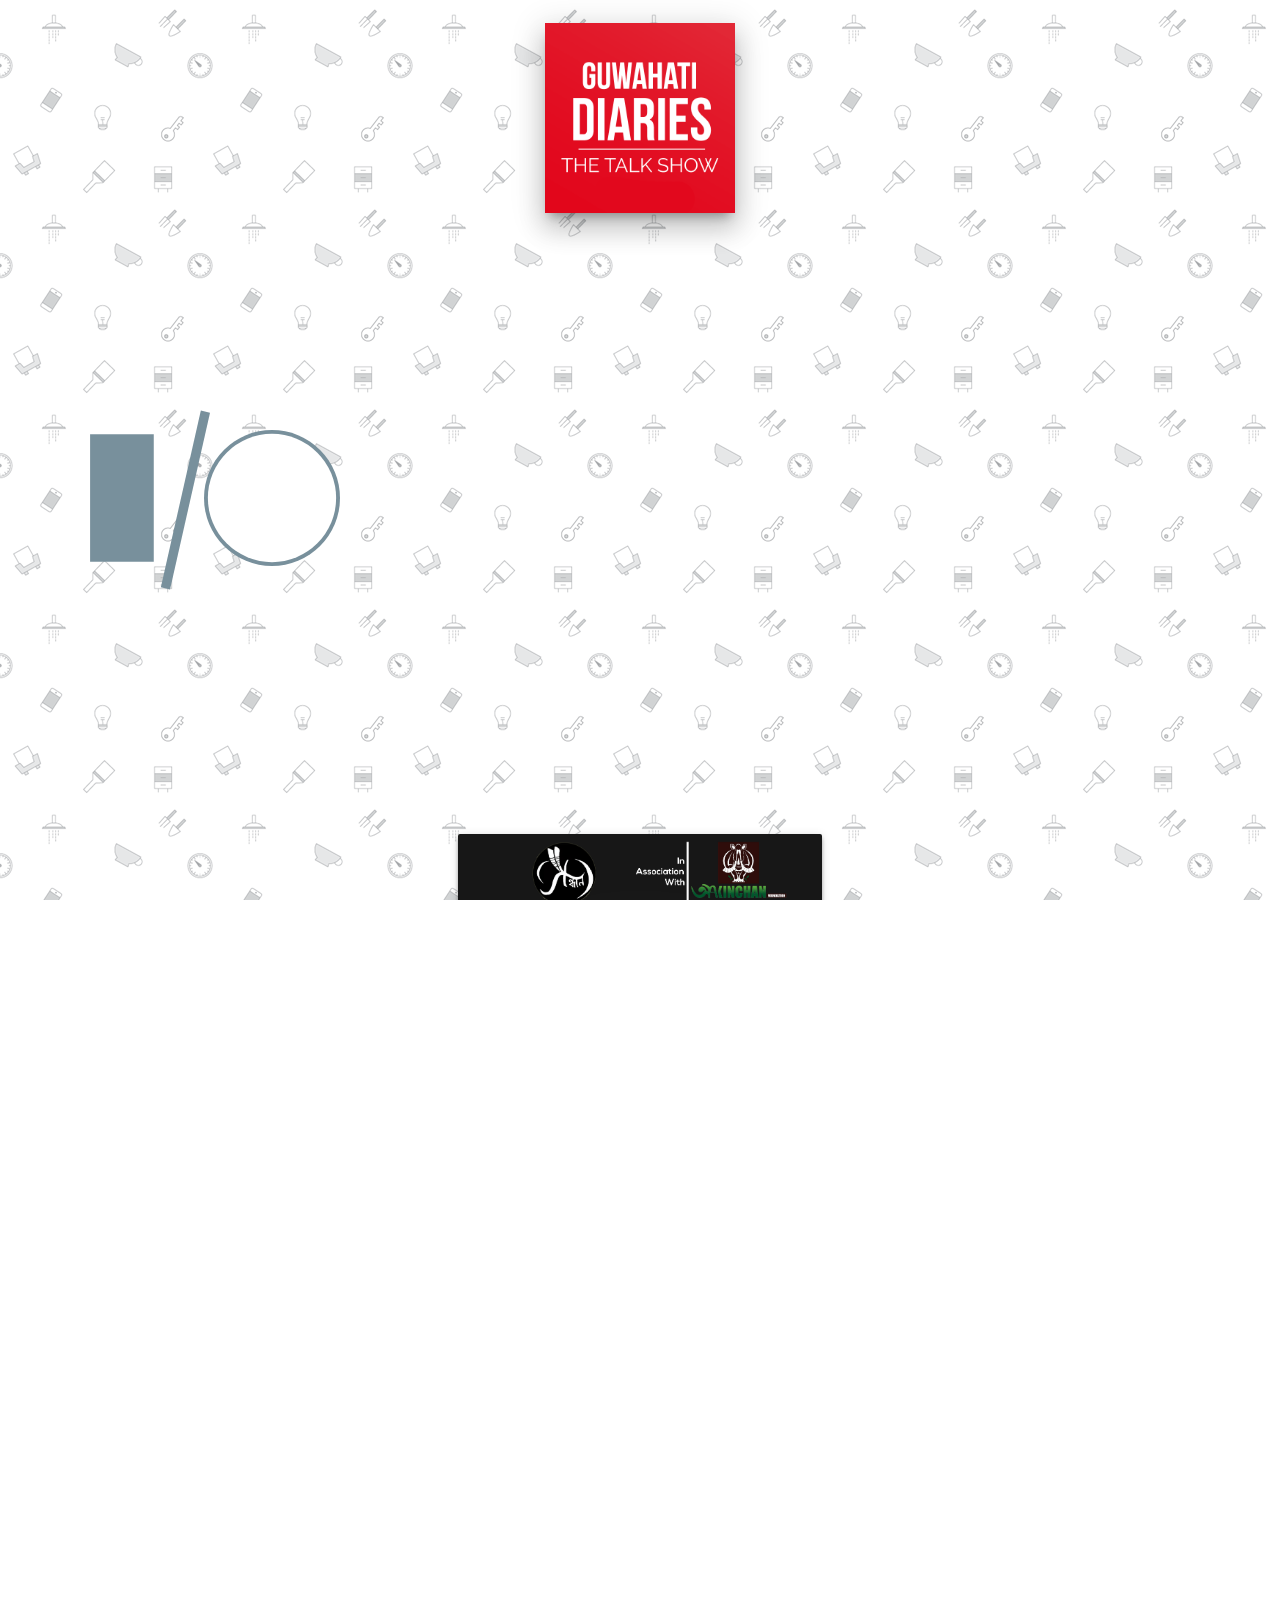
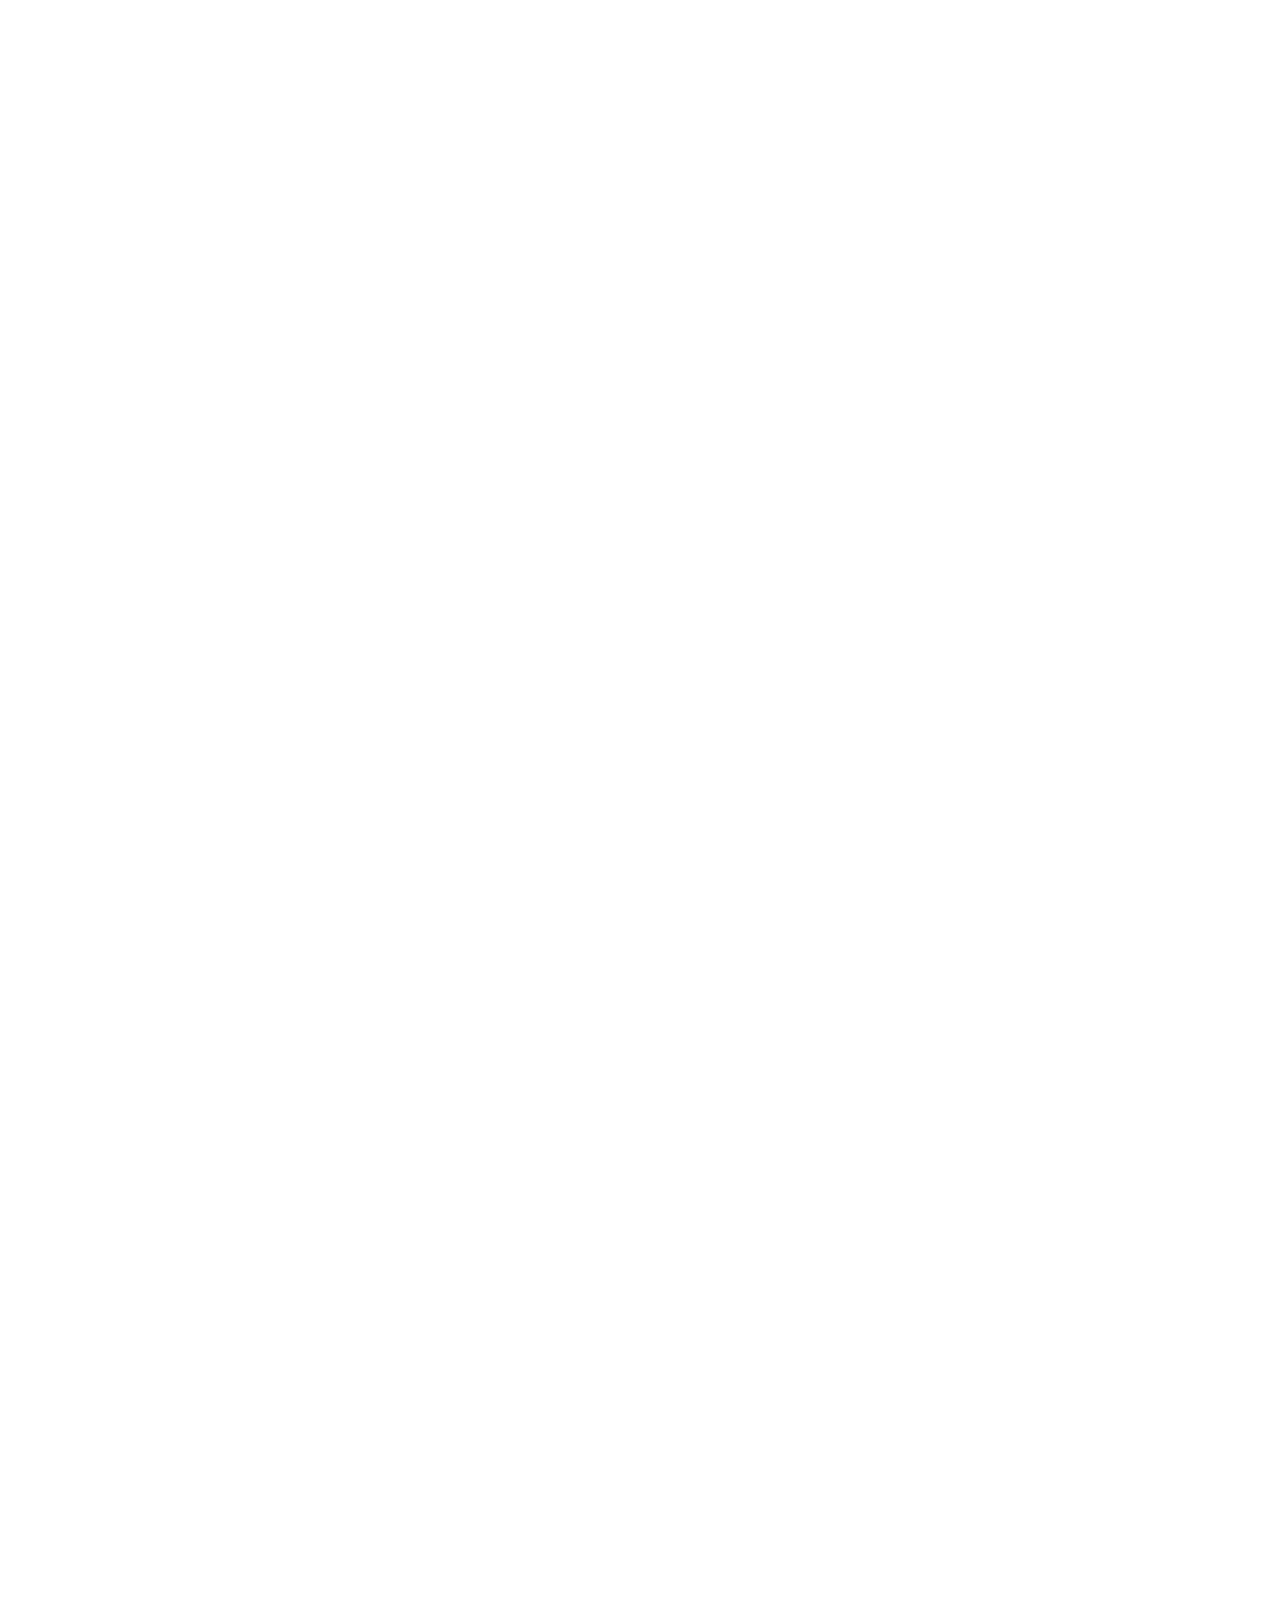
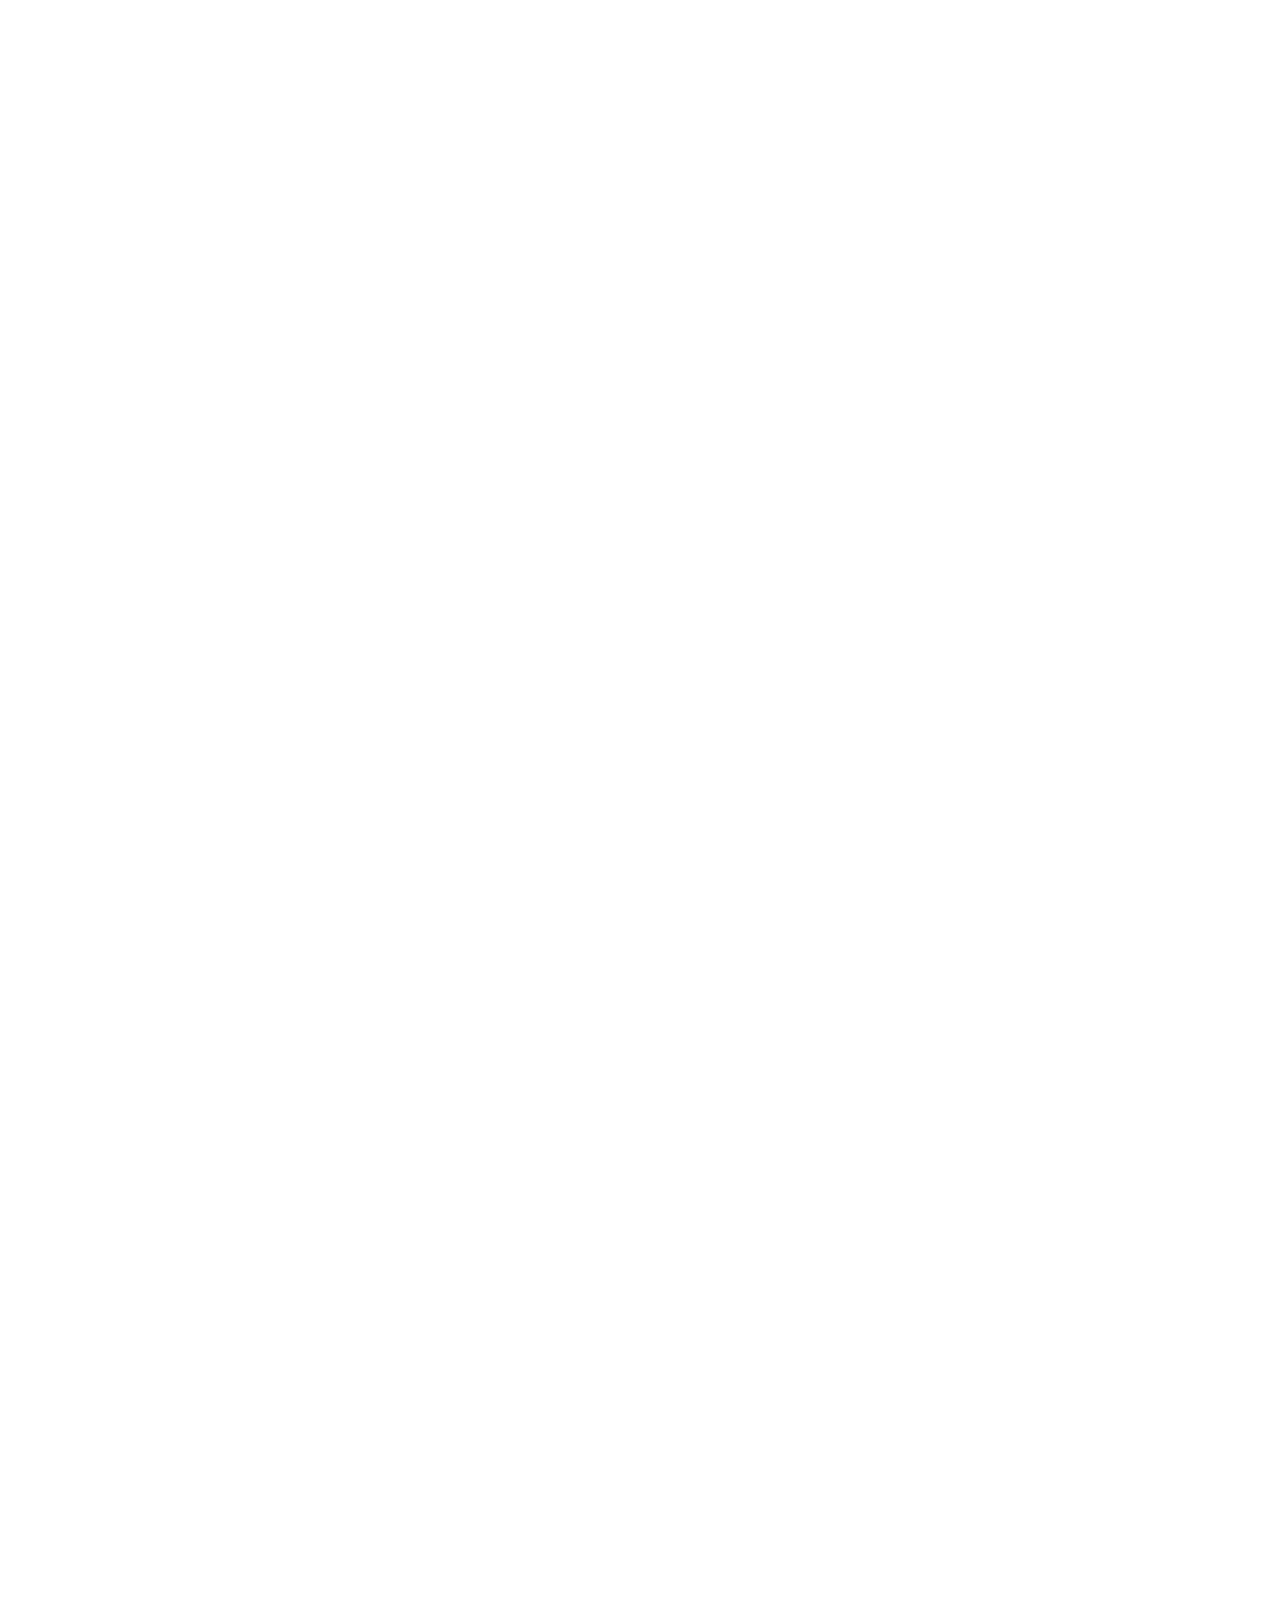
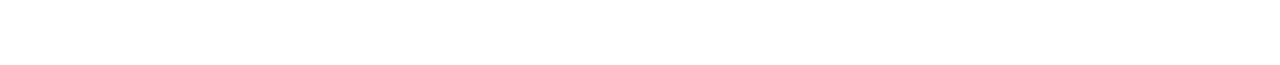
<file: core.html>
<!DOCTYPE html>
<html>
<head>
	<title>Guwahati Diaries</title>

	<link rel="stylesheet" href="font-awesome-4.4.0/css/font-awesome.min.css">
	<script src="https://ajax.googleapis.com/ajax/libs/jquery/2.1.4/jquery.min.js"></script>

	<!--Import Google Icon Font-->
    <link href="http://fonts.googleapis.com/icon?family=Material+Icons" rel="stylesheet">
    <!--Import materialize.css-->
    <link type="text/css" rel="stylesheet" href="css/materialize.min.css"  media="screen,projection"/>

    <meta name="viewport" content="width=device-width, initial-scale=1.0">

    <link rel="stylesheet" type="text/css" href="css/materialize.css">
	<link rel="stylesheet" type="text/css" href="css/style.css">
	<link rel="stylesheet" href="css/flipclock.css">

	<style>
    countdown-timer {
      display: block;
      width: 100%;
      height: 100%;
      text-align: center;
      overflow: hidden;
      position: relative;
    }
    </style>

</head>
<body background="assets/img/doodles.png">


	<br>
	<div class="row">
		<div class="col m2 s4 offset-m5 offset-s4">
			<img class="responsive-img z-depth-5 hoverable" src="assets/img/logo-guwahati-diaries.png">
		</div>
	</div>

	<div id="countdown-container" style="width: 100%; margin: auto; max-width: 1160px;">
      <countdown-timer>
        <svg style="display:none" width="132px" height="132px" viewBox="0 0 132 132" version="1.1" class="style-scope countdown-timer"><g id="Page-1" stroke="none" stroke-width="1" fill="none" fill-rule="evenodd" class="style-scope countdown-timer"><g id="Artboard-1" stroke-width="4" stroke-linejoin="round" class="style-scope countdown-timer"><path d="M62.9830112,123.091342 L69.5380112,130.000342 C69.5380112,130.000342 98.2840112,88.6243418 101.805011,81.9203418 C105.327011,75.2173418 114.139011,59.1523418 108.211011,44.1023418 C102.825011,30.4313418 88.0470112,19.5173418 71.3630112,20.6153418 C70.1200112,20.7453418 68.8590112,20.9423418 67.5840112,21.2103418 C48.5450112,25.2153418 39.0310112,44.0353418 38.5240112,54.1943418 C37.9910112,64.8703418 42.2120112,79.3353418 56.8640112,85.9883418 C69.3430112,91.6553418 83.1350112,87.6803418 83.1350112,87.6803418 L65.6550112,69.2563418 C65.6550112,69.2563418 61.5780112,70.0393418 61.1460112,70.1443418 L61.5940112,70.0803418 C57.1640112,70.7143418 49.0780112,71.9663418 39.3840112,67.5643418 C24.7320112,60.9113418 20.5100112,46.4463418 21.0440112,35.7703418 C21.5500112,25.6113418 31.0660112,6.79134177 50.1040112,2.78634177 C53.8170112,2.00534177 57.4030112,1.82734177 60.8120112,2.15834177 C74.4200112,3.88134177 86.0680112,13.8443418 90.7300112,25.6793418 C96.6590112,40.7283418 87.8460112,56.7933418 84.3260112,63.4973418 C80.8040112,70.2003418 52.0570112,111.576342 52.0570112,111.576342 L62.9830112,123.091342 L62.9830112,123.091342 Z" id="path-9" class="style-scope countdown-timer"></path><path d="M25.701,82.8 C26.544,80.777 28.242,77.209 29.542,75.385 C33.234,70.201 38.061,66.12 44.022,63.139 L44.022,62.424 C39.374,59.446 35.558,55.662 32.58,51.072 C29.6,46.486 28.111,41.687 28.111,36.681 C28.111,29.842 30.73,22.395 34.093,17.122 C35.4,15.288 36.923,13.555 38.659,11.922 C45.689,5.307 54.628,2 65.474,2 C76.318,2 85.257,5.307 92.291,11.922 C99.321,18.536 102.838,26.79 102.838,36.681 C102.838,38.937 102.535,41.15 101.93,43.321 C101.197,45.394 99.663,49.079 98.369,51.072 C95.388,55.662 91.575,59.446 86.928,62.424 L86.928,63.139 C92.885,66.12 97.712,70.201 101.407,75.385 C105.1,80.569 106.949,86.558 106.949,93.352 C106.949,101.189 103.43,109.593 98.869,115.524 C97.697,116.886 96.398,118.196 94.972,119.452 C86.986,126.485 77.153,130 65.474,130 C53.793,130 43.961,126.485 35.977,119.452 C27.991,112.421 24,103.72 24,93.352 C24,89.588 24.566,86.07 25.701,82.8 L25.701,82.8 Z" id="path-8" class="style-scope countdown-timer"></path><path d="M56.855,130 L108.642,35.473 L108.642,20.81 L39.853,20.81 L22,2 L58,2 L90.789,2 L90.789,16.662 L39.001,111.19 L56.855,130 L56.855,130 Z" id="path-7" class="style-scope countdown-timer"></path><path d="M65.5539859,62.744 C65.5539859,62.744 69.6309859,61.961 70.0629859,61.856 L69.6149859,61.92 C74.0449859,61.286 82.1309859,60.034 91.8249859,64.436 C106.476986,71.089 110.698986,85.554 110.164986,96.23 C109.657986,106.389 100.142986,125.209 81.1049859,129.214 C77.3909859,129.995 73.8059859,130.173 70.3969859,129.842 C56.7889859,128.119 45.1409859,118.156 40.4789859,106.321 C34.5499859,91.272 43.3629859,75.207 46.8829859,68.504 C50.4049859,61.8 79.1519859,20.424 79.1519859,20.424 L68.2259859,8.909 L61.6709859,2 C61.6709859,2 32.9249859,43.376 29.4039859,50.08 C25.8819859,56.783 17.0699859,72.848 22.9979859,87.898 C28.3839859,101.569 43.1609859,112.483 59.8459859,111.385 C61.0889859,111.255 62.3499859,111.058 63.6249859,110.79 C82.6629859,106.785 92.1779859,87.965 92.6849859,77.806 C93.2179859,67.13 88.9959859,52.665 74.3449859,46.012 C61.8659859,40.345 48.0739859,44.32 48.0739859,44.32 L65.5539859,62.744 L65.5539859,62.744 Z" id="path-6" class="style-scope countdown-timer"></path><path d="M20,82.333 L37.854,101.143 C37.854,101.143 41.693,111.223 42.561,112.722 C43.428,114.22 53.155,130 73.887,130 C94.617,130 110.699,113.738 110.699,94.124 C110.699,74.51 93.911,58.874 75.297,58.874 C74.484,58.874 71.726,59.104 70.926,59.163 C54.333,61.326 41.285,74.937 41.285,74.937 L48.148,20.811 L104.147,20.811 L86.294,2 L30.295,2 L23.433,56.127 C23.433,56.127 37.634,42.727 53.865,40.258 C55.042,40.132 56.236,40.064 57.443,40.064 C76.058,40.064 92.846,55.7 92.846,75.314 C92.846,94.927 76.764,111.19 56.033,111.19 C35.303,111.19 25.574,95.41 24.707,93.911 C23.84,92.413 20,82.333 20,82.333 L20,82.333 Z" id="path-5" class="style-scope countdown-timer"></path><path d="M115.548,107.092 L35.208,107.092 L35.208,95.956 L85.64,21.185 L101.548,21.185 L101.548,130 L83.34,110.816 L83.34,2 L67.431,2 L17,76.772 L17,87.908 L59.192,87.908 L97.339,87.908 L115.548,107.092 L115.548,107.092 Z" id="path-4" class="style-scope countdown-timer"></path><path d="M39.564,103.813841 C39.564,103.813841 42.569,113.480841 50.837,121.521841 C59.785,130.223841 78.949,133.532841 92.833,125.147841 C106.053,117.162841 111.102,100.370841 107.965,89.248841 C103.759,74.335841 91.315,72.002841 91.315,72.002841 C91.315,72.002841 92.96,70.883841 94.142,69.998841 C98.03,66.857841 104.552,60.038841 104.552,49.632841 C104.552,34.806841 93.604,27.072841 89.304,24.481841 C85.004,21.890841 76.109,18.566841 62.175,22.279841 C48.243,25.991841 41.695,42.322841 41.695,42.322841 L24.13,23.779841 C24.13,23.779841 29.895,8.18284098 44.611,3.73684098 C58.414,-0.434159025 68.298,3.88784098 72.598,6.47884098 C76.898,9.06984098 87.352,17.082841 87.444,31.890841 C87.537,46.715841 73.75,53.459841 73.75,53.459841 C73.75,53.459841 78.273,56.147841 82.682,60.313841 C86.38,64.100841 90.965,70.154841 90.965,75.162841 C90.965,86.634841 87.699,98.234841 75.225,106.459841 C61.977,115.196841 41.427,111.134841 33.272,102.978841 C25.117,94.823841 22,85.270841 22,85.270841 L39.564,103.813841 L39.564,103.813841 Z" id="path-3" class="style-scope countdown-timer"></path><path d="M108.405,130.00025 L41.001,130.00025 C41.001,130.00025 50.923,121.62325 56.738,116.75025 C63.061,111.45125 70.487,105.29925 88.19,87.5072496 C92.017,83.6612496 95.074,80.2632496 97.519,77.1732496 C106.07,66.2152496 107.203,58.7102496 107.492,49.1482496 C107.884,36.2052496 94.156,19.1432496 70.997,20.8092496 C47.838,22.4752496 41.001,44.1302496 41.001,44.1302496 L23,25.4352496 C23,25.4352496 29.837,3.77924956 52.996,2.11324956 C76.155,0.447249557 89.884,17.5092496 89.492,30.4532496 C89.117,42.8092496 87.892,51.0202496 70.189,68.8122496 C67.6,71.4142496 65.215,73.7782496 63.007,75.9352496 C50.439,88.1872496 43.254,94.1232496 37.925,98.5882496 C32.109,103.46125 23,111.30525 23,111.30525 L91.071,111.30525 L108.405,130.00025 L108.405,130.00025 Z" id="path-2" class="style-scope countdown-timer"></path><path d="M50,2 L80.813,2 L80.813,130 L50,130 L50,2 Z" id="path-1" class="style-scope countdown-timer"></path><path d="M66,130 C101.227,129.927 129.906,101.221 130,66 C129.915,30.778 101.223,2.084 66,2 C30.829,2.143 2.085,30.815 2,66 C2.106,101.182 30.821,129.882 66,130 L66,130 Z" id="path-0" class="style-scope countdown-timer"></path></g></g></svg>
    </countdown-timer>

	<!-- <div class="b" id="cl" style="text-align: center;">
		<div class="clock" style="display: inline-block;"></div>
	</div> -->

	<div class="row">
		<div class="col m4 s10 offset-m4 offset-s1">
			<div class="card hoverable z-depth-2">
				<div class="card-image">
					<img src="assets/img/poster.jpg">
				</div>
			</div>
		</div>
	</div>

	<div class="row">
		<div class="col s12 m10 offset-m1">
			<div class="card-panel blue-grey lighten-5 flow-text z-depth-4">

					<blockquote><h4>Mission<h4></blockquote>
					<blockquote>Guwahati diaries shall collectively strive towards the spreading message of development of technology, solution to some environmental and social issues. Through Guwahati diaries we will try to acquire the opportunity to welcome people from targeted fields to have a positive discussion.</blockquote>

			</div>
		</div>
	</div>
	<div class="row">
		<div class="col 12 m10 offset-m1">
			<div class="card-panel blue-grey lighten-5 flow-text z-depth-4">

					<blockquote><h4>Vision</h4></blockquote>
					<blockquote>We are a little gathering of energetic individuals (optional: from Xondhan.com, in association with Aakinchan Foundation) with basic mission to provide platform for the young generations to interact with prominent personalities from different fields through different talk shows with a vision of all round development towards a better tomorrow. 
					We aim to bring about radical changes in our perceptions through exchanging our ideas and transforming feasible ideas to reality. 
					We endeavour to convince our people to utilize our abundant resources lying around us.
</blockquote>

			</div>
		</div>
	</div>


	<div class="container">
		<div class="card transparent">
	    <div class="card-content">
	      <div id="test4">
	      	<div class="row">
	      		<div class="col s8 m4 offset-s2 offset-m4">
					<div class="card blue z-depth-4">
						<img src="assets/img/organizer xondhan.jpg" class="responsive-img">
					</div>
				</div>
			</div>
	      </div>
	      <div id="test5">
	      	<div class="row">
	      	<div class="col s8 m4 offset-s2 offset-m4 z-depth-4">
				<div class="card blue">
					<img src="assets/img/co-organizer aakinchan foundation.jpg" class="responsive-img">
				</div>
			</div>
			</div>
	      </div>
	    </div>
	    <div class="card-tabs">
	      <ul class="tabs tabs-fixed-width red lighten-1 tabs-transparent">
	        <li class="tab"><a class="active" href="#test4">Organizer</a></li>
	        <li class="tab"><a href="#test5">Co-Organizer</a></li>
	      </ul>
	    </div>
  		</div>
	</div>

	<div class="row">

	<!-- card1 -->
		<div class="col s10 m5 offset-s1 offset-m1">
			<div class="card white hoverable flow-text">
				<div class="card-image">
					<img src="assets/img/photography.jpg">
					<a class="btn-floating btn-large modal-trigger halfway-fab z-depth-5 red" href="#photography_rules">
							<i class="fa fa-toggle-on"></i>
					</a>
				</div>
				<div class="card-action">Guwahati Diaries Photgraphy Contest</div>
			</div>
		</div>
		<div id="photography_rules" class="modal">
		    <div class="modal-content">
		      <h4>Rules</h4>
		      <p class="flow-text">
		      	<ul class="collapsible" data-collapsible="accordion">
				    <li>
				      <div class="collapsible-header"><i class="fa fa-bell-o"></i>Eligibity</div>
				      <div class="collapsible-body"><span>Anyone. No Registration Fees.</span></div>
				    </li>
				    <li>
				      <div class="collapsible-header"><i class="fa fa-pagelines"></i>Theme</div>
				      <div class="collapsible-body">
				      <blockquote><h>Guwahati Diaries</h5></blockquote>
				      <ul class="collection">
					      <li class="collection-item">A photograph must be related to the theme.
							Images submitted must be original work of the submitting photographer. And the photographer must submit a declaration if asked for.
							Photograph may be either “colour or monoocrome”</li>
					      <li class="collection-item">Maximum three numbers of photographs to be accepted for each registration.</li>
					      <li class="collection-item">Images submitted are must be in dimension 12x18 inch and 300dpi. Images must be color corrected and print optimized by the participant.</li>
					      <li class="collection-item">The photo/the photos must be submitted by electronically to guwahatidiaries@xondhan.com All the entries must have a “CAPTION”.Last date for photo submission 20th November 2017</li>
					      <li class="collection-item">Photograph  submitted by a participant must their own copy reserved</li>
					      <li class="collection-item">On the date of submission of photograph participant must provides the followings details :</li>
					      <li class="collection-item">Photograph, Registration Number, Photo Info
					      <br>Details of the entrant :
					      <br>Name, address, email address and contact number(must) & passport size photo (soft copy).
							By submitting photos, photographers agree that such photos may be displayed on any part of Guwahati Diaries web site/stall, and may be used for the promotion of Guwahati Diaries without any payment to the photographer. The copyright of the photo will always remain with the photographer</li>
					  </ul>
				      </div>
				    </li>
				    <li>
				      <div class="collapsible-header"><i class="fa fa-star-o"></i>Judging Criteria</div>
				      <div class="collapsible-body">
				      	<p>
				      		All photos will be judged on creativity, quality and impact. Photographs in this contest should enhance the editorial message of the associated story or technical copy. Decision given by the respective judges panal will be final.

				      	</p>
				      </div>
				    </li>
				    <li>
				      <div class="collapsible-header"><i class="fa fa-trophy"></i>Prizes</div>
				      <div class="collapsible-body">
				      	<p>
				      		All the participants will be awarded a certificate of participation.
				      		<br>Awared winning photographs will awarded a certificate and a prize.
				      	</p>
				      </div>
				    </li>
				</ul>
		      </p>
		    </div>
		    <div class="modal-footer">
		      <a href="#!" class="modal-action modal-close waves-effect waves-green btn-flat">Agree</a>
		    </div>
		  </div>
	<!-- card2 -->
		<div class="col s10 m5 offset-s1">
			<div class="card white hoverable flow-text">
				<div class="card-image">
					<img src="assets/img/MoU.jpg">
					<a class="btn-floating btn-large activator halfway-fab z-depth-5 red" href="#short_rules">
							<i class="fa fa-toggle-on"></i>
					</a>
				</div>
				<div class="card-action">Guwahati Diaries Short Film Contest</div>
				<div class="card-reveal">
					<i class="fa fa-close card-title"></i>
					<p>Rules will be live on 24 Oct</p>
				</div>
			</div>
		</div>
		<div id="short_rules" class="modal">
		    <div class="modal-content">
		      <h4>Rules</h4>
		      <p class="flow-text">
		      	<ul class="collapsible" data-collapsible="accordion">
				    <li>
				      <div class="collapsible-header"><i class="fa fa-bell-o"></i>Eligibity</div>
				      <div class="collapsible-body"><span>Anyone. No Registration Fees.</span></div>
				    </li>
				    <li>
				      <div class="collapsible-header"><i class="fa fa-pagelines"></i>Theme</div>
				      <div class="collapsible-body">
				      <blockquote><h>Guwahati Diaries</h5></blockquote>
				      <ul class="collection">
					      <li class="collection-item">A photograph must be related to the theme.
							Images submitted must be original work of the submitting photographer. And the photographer must submit a declaration if asked for.
							Photograph may be either “colour or monoocrome”</li>
					      <li class="collection-item">Maximum three numbers of photographs to be accepted for each registration.</li>
					      <li class="collection-item">Images submitted are must be in dimension 12x18 inch and 300dpi. Images must be color corrected and print optimized by the participant.</li>
					      <li class="collection-item">The photo/the photos must be submitted by electronically to guwahatidiaries@xondhan.com All the entries must have a “CAPTION”.Last date for photo submission 20th November 2017</li>
					      <li class="collection-item">Photograph  submitted by a participant must their own copy reserved</li>
					      <li class="collection-item">On the date of submission of photograph participant must provides the followings details :</li>
					      <li class="collection-item">Photograph, Registration Number, Photo Info
					      <br>Details of the entrant :
					      <br>Name, address, email address and contact number(must) & passport size photo (soft copy).
							By submitting photos, photographers agree that such photos may be displayed on any part of Guwahati Diaries web site/stall, and may be used for the promotion of Guwahati Diaries without any payment to the photographer. The copyright of the photo will always remain with the photographer</li>
					  </ul>
				      </div>
				    </li>
				    <li>
				      <div class="collapsible-header"><i class="fa fa-star-o"></i>Judging Criteria</div>
				      <div class="collapsible-body">
				      	<p>
				      		All photos will be judged on creativity, quality and impact. Photographs in this contest should enhance the editorial message of the associated story or technical copy. Decision given by the respective judges panal will be final.

				      	</p>
				      </div>
				    </li>
				    <li>
				      <div class="collapsible-header"><i class="fa fa-trophy"></i>Prizes</div>
				      <div class="collapsible-body">
				      	<p>
				      		All the participants will be awarded a certificate of participation.
				      		<br>Awared winning photographs will awarded a certificate and a prize.
				      	</p>
				      </div>
				    </li>
				</ul>
		      </p>
		    </div>
		    <div class="modal-footer">
		      <a href="#!" class="modal-action modal-close waves-effect waves-green btn-flat">Agree</a>
		    </div>
		  </div>
	</div>

	<div class="row">
		<!-- card3 -->
		<div class="col s10 m5 offset-s1 offset-m1">
			<div class="card white hoverable flow-text">
				<div class="card-image">
					<img src="assets/img/logo-guwahati-diaries.png">
					<a class="btn-floating btn-large activator halfway-fab z-depth-5 red" href="#quiz_rules">
							<i class="fa fa-toggle-on"></i>
					</a>
				</div>
				<div class="card-action">Guwahati Diaries Online Quiz Contest</div>
				<div class="card-reveal">
					<i class="fa fa-close card-title"></i>
					<p>More info will be live on 24 Oct</p>
				</div>
			</div>
		</div>
		<div id="quiz_rules" class="modal">
		    <div class="modal-content">
		      <h4>Rules</h4>
		      <p class="flow-text">
		      	<ul class="collapsible" data-collapsible="accordion">
				    <li>
				      <div class="collapsible-header"><i class="fa fa-bell-o"></i>Eligibity</div>
				      <div class="collapsible-body"><span>Anyone. No Registration Fees.</span></div>
				    </li>
				    <li>
				      <div class="collapsible-header"><i class="fa fa-pagelines"></i>Theme</div>
				      <div class="collapsible-body">
				      <blockquote><h>Guwahati Diaries</h5></blockquote>
				      <ul class="collection">
					      <li class="collection-item">A photograph must be related to the theme.
							Images submitted must be original work of the submitting photographer. And the photographer must submit a declaration if asked for.
							Photograph may be either “colour or monoocrome”</li>
					      <li class="collection-item">Maximum three numbers of photographs to be accepted for each registration.</li>
					      <li class="collection-item">Images submitted are must be in dimension 12x18 inch and 300dpi. Images must be color corrected and print optimized by the participant.</li>
					      <li class="collection-item">The photo/the photos must be submitted by electronically to guwahatidiaries@xondhan.com All the entries must have a “CAPTION”.Last date for photo submission 20th November 2017</li>
					      <li class="collection-item">Photograph  submitted by a participant must their own copy reserved</li>
					      <li class="collection-item">On the date of submission of photograph participant must provides the followings details :</li>
					      <li class="collection-item">Photograph, Registration Number, Photo Info
					      <br>Details of the entrant :
					      <br>Name, address, email address and contact number(must) & passport size photo (soft copy).
							By submitting photos, photographers agree that such photos may be displayed on any part of Guwahati Diaries web site/stall, and may be used for the promotion of Guwahati Diaries without any payment to the photographer. The copyright of the photo will always remain with the photographer</li>
					  </ul>
				      </div>
				    </li>
				    <li>
				      <div class="collapsible-header"><i class="fa fa-star-o"></i>Judging Criteria</div>
				      <div class="collapsible-body">
				      	<p>
				      		All photos will be judged on creativity, quality and impact. Photographs in this contest should enhance the editorial message of the associated story or technical copy. Decision given by the respective judges panal will be final.

				      	</p>
				      </div>
				    </li>
				    <li>
				      <div class="collapsible-header"><i class="fa fa-trophy"></i>Prizes</div>
				      <div class="collapsible-body">
				      	<p>
				      		All the participants will be awarded a certificate of participation.
				      		<br>Awared winning photographs will awarded a certificate and a prize.
				      	</p>
				      </div>
				    </li>
				</ul>
		      </p>
		    </div>
		    <div class="modal-footer">
		      <a href="#!" class="modal-action modal-close waves-effect waves-green btn-flat">Agree</a>
		    </div>
		  </div>
  	<!-- card4 -->
		<div class="col s10 m5 offset-s1">
			<div class="card white hoverable flow-text">
				<div class="card-image">
					<img src="assets/img/logo-guwahati-diaries.png">
					<a class="btn-floating btn-large activator halfway-fab z-depth-5 red" href="#poem_rules">
							<i class="fa fa-toggle-on"></i>
					</a>
				</div>
				<div class="card-action">Guwahati Diaries Poetry Contest</div>
				<div class="card-reveal">
					<i class="fa fa-close card-title"></i>
					<p>More info will be live on 24 Oct</p>
				</div>
			</div>
		</div>
		<div id="poem_rules" class="modal">
		    <div class="modal-content">
		      <h4>Rules</h4>
		      <p class="flow-text">
		      	<ul class="collapsible" data-collapsible="accordion">
				    <li>
				      <div class="collapsible-header"><i class="fa fa-bell-o"></i>Eligibity</div>
				      <div class="collapsible-body"><span>Anyone. No Registration Fees.</span></div>
				    </li>
				    <li>
				      <div class="collapsible-header"><i class="fa fa-pagelines"></i>Theme</div>
				      <div class="collapsible-body">
				      <blockquote><h>Guwahati Diaries</h5></blockquote>
				      <ul class="collection">
					      <li class="collection-item">A photograph must be related to the theme.
							Images submitted must be original work of the submitting photographer. And the photographer must submit a declaration if asked for.
							Photograph may be either “colour or monoocrome”</li>
					      <li class="collection-item">Maximum three numbers of photographs to be accepted for each registration.</li>
					      <li class="collection-item">Images submitted are must be in dimension 12x18 inch and 300dpi. Images must be color corrected and print optimized by the participant.</li>
					      <li class="collection-item">The photo/the photos must be submitted by electronically to guwahatidiaries@xondhan.com All the entries must have a “CAPTION”.Last date for photo submission 20th November 2017</li>
					      <li class="collection-item">Photograph  submitted by a participant must their own copy reserved</li>
					      <li class="collection-item">On the date of submission of photograph participant must provides the followings details :</li>
					      <li class="collection-item">Photograph, Registration Number, Photo Info
					      <br>Details of the entrant :
					      <br>Name, address, email address and contact number(must) & passport size photo (soft copy).
							By submitting photos, photographers agree that such photos may be displayed on any part of Guwahati Diaries web site/stall, and may be used for the promotion of Guwahati Diaries without any payment to the photographer. The copyright of the photo will always remain with the photographer</li>
					  </ul>
				      </div>
				    </li>
				    <li>
				      <div class="collapsible-header"><i class="fa fa-star-o"></i>Judging Criteria</div>
				      <div class="collapsible-body">
				      	<p>
				      		All photos will be judged on creativity, quality and impact. Photographs in this contest should enhance the editorial message of the associated story or technical copy. Decision given by the respective judges panal will be final.

				      	</p>
				      </div>
				    </li>
				    <li>
				      <div class="collapsible-header"><i class="fa fa-trophy"></i>Prizes</div>
				      <div class="collapsible-body">
				      	<p>
				      		All the participants will be awarded a certificate of participation.
				      		<br>Awared winning photographs will awarded a certificate and a prize.
				      	</p>
				      </div>
				    </li>
				</ul>
		      </p>
		    </div>
		    <div class="modal-footer">
		      <a href="#!" class="modal-action modal-close waves-effect waves-green btn-flat">Agree</a>
		    </div>
		  </div>
	</div>

	<div class="row container">
		<h4 class="red-text text-darken-1">Sponsors</h4>
	</div>

	<div class="container">
	<div class="row">
		<div class="col m3 s4 offset-s2">
				<img src="assets/img/magazine partner - rong jeevanor.jpg" class="responsive-img">
			<span class="flow-text"><p>Magazine Partner</p></span>
		</div>
		<div class="col m3 s4">
				<img src="assets/img/Gift Partner Mytradition Logo.png" class="responsive-img">
			<span class="flow-text"><p>Gift Partner</p></span>
		</div>
		<div class="col m3 s4 offset-s2">
				<img src="assets/img/creative partner LogoMotive.png" class="responsive-img">
			<span class="flow-text"><p>Creative Partner</p></span>
		</div>
		<div class="col m3 s4">
				<img src="assets/img/gift partner sandhya fabric design.png" class="responsive-img">
			<span class="flow-text"><p>Gift Partner</p></span>
		</div>
	</div>
	</div>

	<footer class="page-footer red lighten-1">
          <div class="container">
            <div class="row">
              <div class="col l6 s12">
              	<h5>Sponsors</h5>
              </div>
            </div>
            <div class="row">
            	<div class="col s12 l6">
            		<ul>
                  <li><a class="grey-text text-lighten-3" href="#!">Associate Partner : Cotton University Students Union</a></li>
                  <li><a class="grey-text text-lighten-3" href="#!">Magazine Partner : Rang Jibonor</a></li>
                  <li><a class="grey-text text-lighten-3" href="http://gonitsora.com/" target="_blank">Event Partner : Gonitsora</a></li>
                  <li><a class="grey-text text-lighten-3" href="#!">Creative Partner : LogoMotive</a></li>
                </ul>
               </div>
              <div class="col l6 s12">
              <ul>
              		<li><a class="grey-text text-lighten-3" href="#!">Gift Partners : <br>&nbsp;My Tradition<br>&nbsp;Sandhya Fabric Design</a></li>
              </ul>
            	</div>
            </div>
          </div>
          <div class="footer-copyright">
            <div class="container">
            	<div class="row">
					<div class="col s8 m5 l3 offset-s2 offset-m5 offset-l5">
					<br>
						<a href="http://kabirdas.xyz">
							<div class="chip">
								<img src="assets/img/kd.png">Made with <i class="fa fa-heart"></i> by Kabir
							</div>
						</a>
					</div>
				</div>
            </div>
          </div>
    </footer>
		
	<!-- <div class="row scrollspy" id="test">
      <div class="col s1">1</div>
      <div class="col s1">2</div>
      <div class="col s1">3</div>
      <div class="col s1">4</div>
      <div class="col s1">5</div>
      <div class="col s1">6</div>
      <div class="col s1">7</div>
      <div class="col s1">8</div>
      <div class="col s1">9</div>
      <div class="col s1">10</div>
      <div class="col s1">11</div>
      <div class="col s1">12</div>
    </div> -->

	<script src="http://ajax.googleapis.com/ajax/libs/jquery/1.10.2/jquery.min.js"></script>
	<script type="text/javascript" src="js/flipclock.min.js"></script>
	<script type="text/javascript" src="js/init.js"></script>
    <script type="text/javascript" src="js/materialize.min.js"></script>
    <script type="text/javascript" src="js/materialize.js"></script>
    <script src="js/TweenMax.js"></script>
  	<script src="js/countdown.js"></script>
  	<script>
    var countDown = new IOWA.CountdownTimer.Core(
      new Date(Date.now() + 55*24*60*60*1000),
      document.querySelector('countdown-timer')
    );
    countDown.setUp(false);
    countDown.attachEvents();
    countDown.play(false);
  </script>
</body>
</html>


<!-- <div class="col s10 m5 offset-s1">
			<div class="card-panel white hoverable flow-text">
				<div class="row">
					<div class="col s1 offset-s10">
						<a class="btn-floating btn-large white z-depth-5">
							<i class="fa fa-adjust"></i>
						</a>
					</div>
				</div>
			</div>
		</div> -->
</file>
<file: css/style.css>
.tint {
  position: relative;
  float: left;
  margin-right: 20px;
  margin-bottom: 20px;
  cursor: pointer;
  box-shadow: rgba(0,0,0,.2) 3px 5px 5px;
}

.tint:before {
  content: "";
  display: block;
  position: absolute;
  top: 0;
  bottom: 0;
  left: 0;
  right: 0;
  background: rgba(0,255,255, 0.5);
  transition: all .3s linear;
}

.t2:before { background: rgba(0,0,255, 0.5); }
.t3:before { background: rgba(255,0,0, 0.5); }
.t4:before { background: rgba(0,255,0, 0.5); }
.t5:before { background: rgba(255,0,240, 0.5); }
.t6:before { background: rgba(255,102,0, 0.6); }

.b {
    margin: auto;
    margin-top: 4%;
    width: 50%;
}

.cont{
	width: 90%;
	height: 100px;
	margin: auto;
	background-color: lightblue;
}

.chip_center{
	margin: auto;
	width: 50%;
}

html, body {
  height: 100%;
  overflow: auto;
}

svg {
  position: relative;
  bottom: 0;
  width: 100%;
  height: 3vw;
}
</file>
<file: css/flipclock.css>
/* Get the bourbon mixin from http://bourbon.io */
/* Reset */
.flip-clock-wrapper * {
    -webkit-box-sizing: border-box;
    -moz-box-sizing: border-box;
    -ms-box-sizing: border-box;
    -o-box-sizing: border-box;
    box-sizing: border-box;
    -webkit-backface-visibility: hidden;
    -moz-backface-visibility: hidden;
    -ms-backface-visibility: hidden;
    -o-backface-visibility: hidden;
    backface-visibility: hidden;
}

.flip-clock-wrapper a {
  cursor: pointer;
  text-decoration: none;
  color: #ccc; }

.flip-clock-wrapper a:hover {
  color: #fff; }

.flip-clock-wrapper ul {
  list-style: none; }

.flip-clock-wrapper.clearfix:before,
.flip-clock-wrapper.clearfix:after {
  content: " ";
  display: table; }

.flip-clock-wrapper.clearfix:after {
  clear: both; }

.flip-clock-wrapper.clearfix {
  *zoom: 1; }

/* Main */
.flip-clock-wrapper {
  font: normal 11px "Helvetica Neue", Helvetica, sans-serif;
  -webkit-user-select: none; }

.flip-clock-meridium {
  background: none !important;
  box-shadow: 0 0 0 !important;
  font-size: 36px !important; }

.flip-clock-meridium a { color: #313333; }

.flip-clock-wrapper {
  text-align: center;
  position: relative;
  width: 100%;
  margin: 1em;
}

.flip-clock-wrapper:before,
.flip-clock-wrapper:after {
    content: " "; /* 1 */
    display: table; /* 2 */
}
.flip-clock-wrapper:after {
    clear: both;
}

/* Skeleton */
.flip-clock-wrapper ul {
  position: relative;
  float: left;
  margin: 5px;
  width: 60px;
  height: 90px;
  font-size: 80px;
  font-weight: bold;
  line-height: 87px;
  border-radius: 6px;
  background: #000;
}

.flip-clock-wrapper ul li {
  z-index: 1;
  position: absolute;
  left: 0;
  top: 0;
  width: 100%;
  height: 100%;
  line-height: 87px;
  text-decoration: none !important;
}

.flip-clock-wrapper ul li:first-child {
  z-index: 2; }

.flip-clock-wrapper ul li a {
  display: block;
  height: 100%;
  -webkit-perspective: 200px;
  -moz-perspective: 200px;
  perspective: 200px;
  margin: 0 !important;
  overflow: visible !important;
  cursor: default !important; }

.flip-clock-wrapper ul li a div {
  z-index: 1;
  position: absolute;
  left: 0;
  width: 100%;
  height: 50%;
  font-size: 80px;
  overflow: hidden; 
  outline: 1px solid transparent; }

.flip-clock-wrapper ul li a div .shadow {
  position: absolute;
  width: 100%;
  height: 100%;
  z-index: 2; }

.flip-clock-wrapper ul li a div.up {
  -webkit-transform-origin: 50% 100%;
  -moz-transform-origin: 50% 100%;
  -ms-transform-origin: 50% 100%;
  -o-transform-origin: 50% 100%;
  transform-origin: 50% 100%;
  top: 0; }

.flip-clock-wrapper ul li a div.up:after {
  content: "";
  position: absolute;
  top: 44px;
  left: 0;
  z-index: 5;
  width: 100%;
  height: 3px;
  background-color: #000;
  background-color: rgba(0, 0, 0, 0.4); }

.flip-clock-wrapper ul li a div.down {
  -webkit-transform-origin: 50% 0;
  -moz-transform-origin: 50% 0;
  -ms-transform-origin: 50% 0;
  -o-transform-origin: 50% 0;
  transform-origin: 50% 0;
  bottom: 0;
  border-bottom-left-radius: 6px;
  border-bottom-right-radius: 6px;
}

.flip-clock-wrapper ul li a div div.inn {
  position: absolute;
  left: 0;
  z-index: 1;
  width: 100%;
  height: 200%;
  color: #ccc;
  text-shadow: 0 1px 2px #000;
  text-align: center;
  background-color: #333;
  border-radius: 6px;
  font-size: 70px; }

.flip-clock-wrapper ul li a div.up div.inn {
  top: 0; }

.flip-clock-wrapper ul li a div.down div.inn {
  bottom: 0; }

/* PLAY */
.flip-clock-wrapper ul.play li.flip-clock-before {
  z-index: 3; }

.flip-clock-wrapper .flip {   box-shadow: 0 2px 5px rgba(0, 0, 0, 0.7); }

.flip-clock-wrapper ul.play li.flip-clock-active {
  -webkit-animation: asd 0.5s 0.5s linear both;
  -moz-animation: asd 0.5s 0.5s linear both;
  animation: asd 0.5s 0.5s linear both;
  z-index: 5; }

.flip-clock-divider {
  float: left;
  display: inline-block;
  position: relative;
  width: 20px;
  height: 100px; }

.flip-clock-divider:first-child {
  width: 0; }

.flip-clock-dot {
  display: block;
  background: #323434;
  width: 10px;
  height: 10px;
  position: absolute;
  border-radius: 50%;
  box-shadow: 0 0 5px rgba(0, 0, 0, 0.5);
  left: 5px; }

.flip-clock-divider .flip-clock-label {
  position: absolute;
  top: -1.5em;
  right: -86px;
  color: black;
  text-shadow: none; }

.flip-clock-divider.minutes .flip-clock-label {
  right: -88px; }

.flip-clock-divider.seconds .flip-clock-label {
  right: -91px; }

.flip-clock-dot.top {
  top: 30px; }

.flip-clock-dot.bottom {
  bottom: 30px; }

@-webkit-keyframes asd {
  0% {
    z-index: 2; }

  20% {
    z-index: 4; }

  100% {
    z-index: 4; } }

@-moz-keyframes asd {
  0% {
    z-index: 2; }

  20% {
    z-index: 4; }

  100% {
    z-index: 4; } }

@-o-keyframes asd {
  0% {
    z-index: 2; }

  20% {
    z-index: 4; }

  100% {
    z-index: 4; } }

@keyframes asd {
  0% {
    z-index: 2; }

  20% {
    z-index: 4; }

  100% {
    z-index: 4; } }

.flip-clock-wrapper ul.play li.flip-clock-active .down {
  z-index: 2;
  -webkit-animation: turn 0.5s 0.5s linear both;
  -moz-animation: turn 0.5s 0.5s linear both;
  animation: turn 0.5s 0.5s linear both; }

@-webkit-keyframes turn {
  0% {
    -webkit-transform: rotateX(90deg); }

  100% {
    -webkit-transform: rotateX(0deg); } }

@-moz-keyframes turn {
  0% {
    -moz-transform: rotateX(90deg); }

  100% {
    -moz-transform: rotateX(0deg); } }

@-o-keyframes turn {
  0% {
    -o-transform: rotateX(90deg); }

  100% {
    -o-transform: rotateX(0deg); } }

@keyframes turn {
  0% {
    transform: rotateX(90deg); }

  100% {
    transform: rotateX(0deg); } }

.flip-clock-wrapper ul.play li.flip-clock-before .up {
  z-index: 2;
  -webkit-animation: turn2 0.5s linear both;
  -moz-animation: turn2 0.5s linear both;
  animation: turn2 0.5s linear both; }

@-webkit-keyframes turn2 {
  0% {
    -webkit-transform: rotateX(0deg); }

  100% {
    -webkit-transform: rotateX(-90deg); } }

@-moz-keyframes turn2 {
  0% {
    -moz-transform: rotateX(0deg); }

  100% {
    -moz-transform: rotateX(-90deg); } }

@-o-keyframes turn2 {
  0% {
    -o-transform: rotateX(0deg); }

  100% {
    -o-transform: rotateX(-90deg); } }

@keyframes turn2 {
  0% {
    transform: rotateX(0deg); }

  100% {
    transform: rotateX(-90deg); } }

.flip-clock-wrapper ul li.flip-clock-active {
  z-index: 3; }

/* SHADOW */
.flip-clock-wrapper ul.play li.flip-clock-before .up .shadow {
  background: -moz-linear-gradient(top, rgba(0, 0, 0, 0.1) 0%, black 100%);
  background: -webkit-gradient(linear, left top, left bottom, color-stop(0%, rgba(0, 0, 0, 0.1)), color-stop(100%, black));
  background: linear, top, rgba(0, 0, 0, 0.1) 0%, black 100%;
  background: -o-linear-gradient(top, rgba(0, 0, 0, 0.1) 0%, black 100%);
  background: -ms-linear-gradient(top, rgba(0, 0, 0, 0.1) 0%, black 100%);
  background: linear, to bottom, rgba(0, 0, 0, 0.1) 0%, black 100%;
  -webkit-animation: show 0.5s linear both;
  -moz-animation: show 0.5s linear both;
  animation: show 0.5s linear both; }

.flip-clock-wrapper ul.play li.flip-clock-active .up .shadow {
  background: -moz-linear-gradient(top, rgba(0, 0, 0, 0.1) 0%, black 100%);
  background: -webkit-gradient(linear, left top, left bottom, color-stop(0%, rgba(0, 0, 0, 0.1)), color-stop(100%, black));
  background: linear, top, rgba(0, 0, 0, 0.1) 0%, black 100%;
  background: -o-linear-gradient(top, rgba(0, 0, 0, 0.1) 0%, black 100%);
  background: -ms-linear-gradient(top, rgba(0, 0, 0, 0.1) 0%, black 100%);
  background: linear, to bottom, rgba(0, 0, 0, 0.1) 0%, black 100%;
  -webkit-animation: hide 0.5s 0.3s linear both;
  -moz-animation: hide 0.5s 0.3s linear both;
  animation: hide 0.5s 0.3s linear both; }

/*DOWN*/
.flip-clock-wrapper ul.play li.flip-clock-before .down .shadow {
  background: -moz-linear-gradient(top, black 0%, rgba(0, 0, 0, 0.1) 100%);
  background: -webkit-gradient(linear, left top, left bottom, color-stop(0%, black), color-stop(100%, rgba(0, 0, 0, 0.1)));
  background: linear, top, black 0%, rgba(0, 0, 0, 0.1) 100%;
  background: -o-linear-gradient(top, black 0%, rgba(0, 0, 0, 0.1) 100%);
  background: -ms-linear-gradient(top, black 0%, rgba(0, 0, 0, 0.1) 100%);
  background: linear, to bottom, black 0%, rgba(0, 0, 0, 0.1) 100%;
  -webkit-animation: show 0.5s linear both;
  -moz-animation: show 0.5s linear both;
  animation: show 0.5s linear both; }

.flip-clock-wrapper ul.play li.flip-clock-active .down .shadow {
  background: -moz-linear-gradient(top, black 0%, rgba(0, 0, 0, 0.1) 100%);
  background: -webkit-gradient(linear, left top, left bottom, color-stop(0%, black), color-stop(100%, rgba(0, 0, 0, 0.1)));
  background: linear, top, black 0%, rgba(0, 0, 0, 0.1) 100%;
  background: -o-linear-gradient(top, black 0%, rgba(0, 0, 0, 0.1) 100%);
  background: -ms-linear-gradient(top, black 0%, rgba(0, 0, 0, 0.1) 100%);
  background: linear, to bottom, black 0%, rgba(0, 0, 0, 0.1) 100%;
  -webkit-animation: hide 0.5s 0.3s linear both;
  -moz-animation: hide 0.5s 0.3s linear both;
  animation: hide 0.5s 0.2s linear both; }

@-webkit-keyframes show {
  0% {
    opacity: 0; }

  100% {
    opacity: 1; } }

@-moz-keyframes show {
  0% {
    opacity: 0; }

  100% {
    opacity: 1; } }

@-o-keyframes show {
  0% {
    opacity: 0; }

  100% {
    opacity: 1; } }

@keyframes show {
  0% {
    opacity: 0; }

  100% {
    opacity: 1; } }

@-webkit-keyframes hide {
  0% {
    opacity: 1; }

  100% {
    opacity: 0; } }

@-moz-keyframes hide {
  0% {
    opacity: 1; }

  100% {
    opacity: 0; } }

@-o-keyframes hide {
  0% {
    opacity: 1; }

  100% {
    opacity: 0; } }

@keyframes hide {
  0% {
    opacity: 1; }

  100% {
    opacity: 0; } }
</file>
